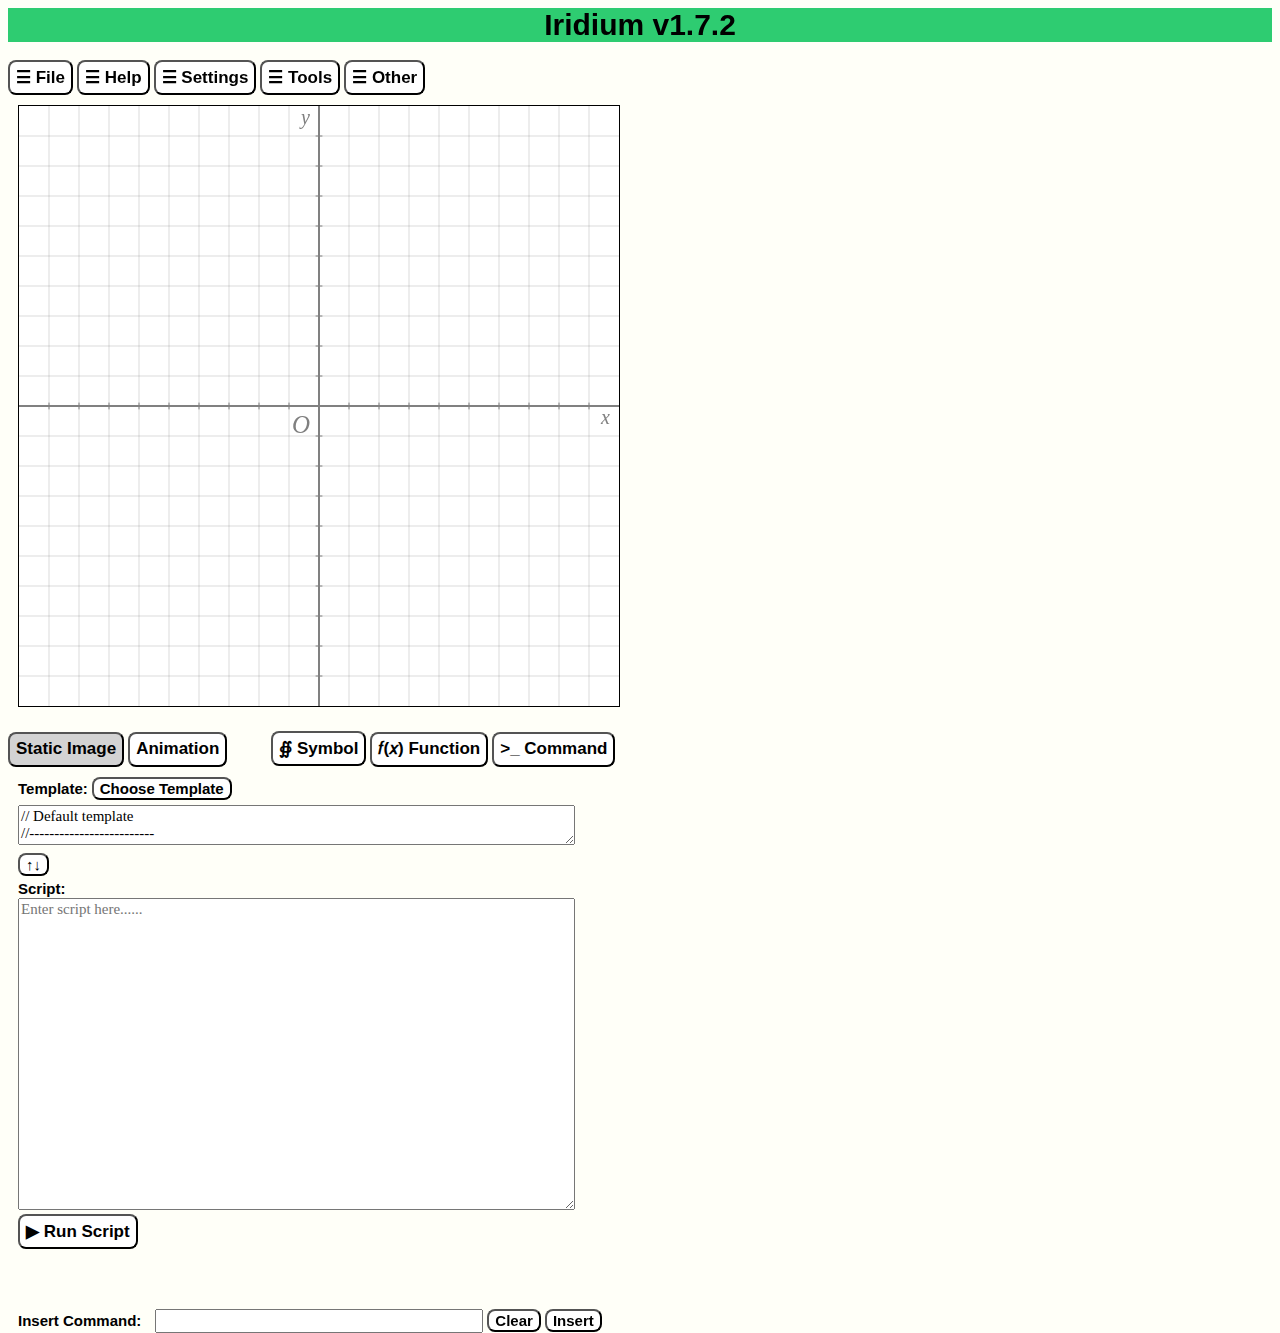
<file: index.html>
<!DOCTYPE html>
<html lang="en">
<head>
<meta charset="utf-8">
<title>Iridium Main Page</title>
<link rel="icon" href="favicon.png" type="image/png">
</head>
<body style="background-color: #fffff8;"> 

<link rel = "stylesheet" type ="text/css" href = "css/main.css">  <!-- external CSS -->

<script src="javascript/main.js"></script>                 <!-- initialize window onload-->
<script src="javascript/math.js"></script>				   <!-- all the math stuff-->
<script src="javascript/gui_driver.js"></script>  		   <!-- code for all the subwindow and GUIs-->
<script src="javascript/animation.js"></script>  		   <!-- code for canvas based animation-->
<script src="javascript/jsgif/LZWEncoder.js"></script>     <!-- jsgif GIFEncoder by antimatter15-->
<script src="javascript/jsgif/NeuQuant.js"></script>       <!-- jsgif GIFEncoder by antimatter15-->
<script src="javascript/jsgif/GIFEncoder.js"></script>     <!-- jsgif GIFEncoder by antimatter15-->
<script src="javascript/jQuery/jquery-3.6.0.js"></script>  <!-- jQuery-->
<script src="javascript/jQuery/jquery.knob.js"></script>   <!-- jQuery knob extension for powering the dials-->
<script>
    $(function() {
        $(".3d_perspective_dial").knob({
			'min':0,
			'max':360,
			'width':80,
			'height':80,
		});
		$(".3d_zoom_dial").knob({
			'min':10,
			'max':400,
			'step':10,
			'width':80,
			'height':80,
		});
    });
</script>
		
		<div id="main_title" style="font: bold 30px Arial; text-align: center; background: #2ecc71;">Iridium v1.7.2</div><br>
		
		<!-- This is the normally-hidden Cursor Position Tool(CPT) display interface -->
		<div id="curpos_display">
		  <!-- Include a header DIV with the same name as the draggable DIV, followed by "header" --> 
		  <div id="curpos_displayheader">
		  &#9776; <span style="font: 15px Arial;">Cursor Position Tool</span>
		  <a href="javascript:void(0)" style = "font-size: 25px; color: black" onclick="document.getElementById('show_curpos').checked = false; curpos_show_control();">&times;</a>  <!-- Uncheckes the box and closes itself along with all other related settings-->
		  </div>
		  <p id ="curpos_displaycontent" style="font: bold 15px Arial;  text-align: center;">(X: 0.000, Y: 0.000)</p>
		</div>
		
		
		<!-- This is the normally-hidden public display. Any function can use this as an alternative to alert()-->
		<div id="public_display">
		  <!-- Include a header DIV with the same name as the draggable DIV, followed by "header" --> 
		  <div id="public_displayheader">
		  &#9776; <span style="font: 15px Arial;">Public Display</span>
		  <a href="javascript:void(0)" style = "font-size: 25px; color: black" onclick="document.getElementById('show_public').checked = false; public_show_control();">&times;</a>  <!-- Uncheckes the box and closes itself along with all other related settings-->
		  </div>
		  <p id ="public_displaycontent" style="font: bold 15px Arial; text-align: center;">empty</p>
		</div>
		
		<!-- This is the normally-hidden 3D perspective control dials panel-->
		<div id="tdp_dials">
		  <!-- Include a header DIV with the same name as the draggable DIV, followed by "header" -->
		  <div id="tdp_dialsheader">
		  <span style="font: 15px Arial;">3D Perspective Control Dials</span>
		  <a href="javascript:void(0)" style = "font-size: 25px; color: black;" onclick="document.getElementById('show_tdpd').checked = false; tdpd_show_control();">&times;</a>  <!-- Uncheckes the box and closes itself along with all other related settings-->
		  </div>
		  <table border = 1px>
		  <tr><td>X rotation:</td><td>Y rotation:</td><td>Z rotation:</td><td>Zoom(%):</td></tr>
		  <tr>
		  <td><input id = "x_perspective_dial "type="text" value="60" class="3d_perspective_dial"></td>
		  <td><input id = "y_perspective_dial "type="text" value="60" class="3d_perspective_dial"></td>
		  <td><input id = "z_perspective_dial "type="text" value="60" class="3d_perspective_dial"></td>
		  <td><input id = "zoom_dial "type="text" value="100" class="3d_zoom_dial"></td>
		  </tr>
		  </table>
		</div>
		
		<!--"File" side panel-->
		<button title="Up/Download scripts,images and animations" class="menubutton" onclick="colaps_file_open()">&#9776; File</button>
		<div id="colaps_file" class="colaps_file">
		<span style="font: bold 20px Verdana;">File</span>
		<span style="font: 30px Arial; float:right; cursor: default; margin: 5px;" onclick="colaps_file_open()">&times;</span><br><br>
		<span style="font: bold 17px Arial;">Upload script:</span><br><input type="file" id="fileselect"><br>
		<hr>
		<span style="font: bold 17px Arial;">Save script:</span><br>
		<input id="filename" type="text" value='script1' style = "font: 15px Consolas;"><span style="font: 15px Consolas;">.txt</span><br><button id = "savefile" class="generic_button" style = "margin-top: 4px;">Save</button><br>
		<hr>
		<span style="font: bold 17px Arial;">Save image:</span><br>
		<input id="imagename" type="text" value='pic1' style = "font: 15px Consolas;"><span style="font: 15px Consolas;">.</span>
		<select id="imagetype" style="font: 15px Consolas; width:55px;">
			<option selected>png</option>
			<option>jpg</option>
		</select>
		<br>
		<button id = "saveimage" class="generic_button" style = "margin-top: 4px;">Save</button><br>
		<hr>
		<span style="font: bold 17px Arial;">Save animation:</span><a href="https://github.com/antimatter15/jsgif" target="_blank" style = "font: 13px Consolas"> encoder src</a><br><br>
		<span style="font: 15px Consolas; color:red">!!Records "ANIM_T1" only!!</span><br><br>
		<input id="gif_name" type="text" value='anim1' style = "font: 15px Consolas;"><span style="font: 15px Consolas;">.gif</span><br>
		<span style="font: 15px Consolas">Repeats(0 = infinte loop):</span><input id="gif_repeat" type="number" value='0' min = 0 step = 1 style = "font: 15px Consolas; width: 40px;">
		<span style="font: 15px Consolas">Delay:</span><input title = "Set this at ANIM_T1, not here" id="gif_delay" type="text" value='40' style = "font: 15px Consolas; width: 45px;" disabled> <!-- functioning as a textbox styled display-->
		<span style="font: 15px Consolas">ms (=</span><span id = "gif_fps" style="font: 15px Consolas">25</span><span style="font: 15px Consolas">FPS)</span><br>
		<button id = "savegif" class="generic_button" style = "margin-top: 4px;">Save</button><br>
		<span id = "savegif_hint" style="font: bold 15px Consolas; color:blue"></span>
		</div>
		<!--"File" side panel-->
		
		
		<!--"Help" side panel-->
		<button title="**How to use Iridium" class="menubutton" onclick="colaps_help_open()">&#9776; Help</button>
		<div id="colaps_help" class="colaps_help">
		<span style="font: bold 20px Verdana;">Help</span>
		<span style="font: 30px Arial; float:right; cursor: default; margin: 5px;" onclick="colaps_help_open()">&times;</span><br><br>
		<a href="https://hackmd.io/@Wish-Lin/BJ48RYa_5" target="_blank" style="font: 20px consolas;">Iridium User Manual</a><br>
		</div>
		<!--"Help" side panel-->
		
		
		<!--"Settings" side panel-->
		<button title="Change Iridium settings" class="menubutton" onclick="colaps_settings_open()">&#9776; Settings</button>
		<div id="colaps_settings" class="colaps_settings">
		<span style="font: bold 20px Verdana;">Settings</span>
		<span style="font: 30px Arial; float:right; cursor: default; margin: 5px;" onclick="colaps_settings_open()">&times;</span><br><br>
		<span style="font: 20px consolas;">Textarea font size:<span><br>
		<button onclick="textbox_font_smaller()" class="generic_button">&#8722;</button> <p id = "curfontsize"></p> <button onclick="textbox_font_bigger()" class="generic_button">&#43;</button>
		<hr>
		<span style="font: 20px consolas;">Background color:<span>
		<select id="bkgd_color_select" style="font: 15px Consolas;" onchange="update_bkgd_color()">
			<option value = "#fffff8" selected>Default</option>
			<option value = "#fff8f8">Red</option>
			<option value = "#f0ffff">Blue</option> <!-- actually it is cyan-->
			<option value = "#f0fff0">Green</option>
		</select>
		<hr>
		</div>
		<!--"Settings" side panel-->
		
		<!--"Tools" side panel-->
		<button title="Some handy built-in tools" class="menubutton" onclick="colaps_tools_open()">&#9776; Tools</button>
		<div id="colaps_tools" class="colaps_tools">
		<span style="font: bold 20px Verdana;">Tools</span>
		<span style="font: 30px Arial; float:right; cursor: default; margin: 5px;" onclick="colaps_tools_open()">&times;</span><br><br>
		<span style="font: 20px consolas;">Quick Calculator:<span><br>
		<input id="calc_input" type="text" value='cos(PI/3)' size = "24" onBlur="setId(this.id)">
		<button id = "calc_clear" class="generic_button" onclick = "document.getElementById('calc_input').value = ''">C</button>
		<button id = "calc_exe" class="generic_button" onclick = "quick_calculator()">=</button><br>
		<span id = "calc_display" style="font: bold 15px Arial;"></span><br>
		<hr>
		<span style="font: 20px consolas;">Cursor position tool:</span><input type="checkbox" id="show_curpos" value = "on" onclick = "curpos_show_control()" style = "height: 18px; width: 18px"></input><br>
		<hr>
		<span style="font: 20px consolas;">Public display:</span><input type="checkbox" id="show_public" value = "on" onclick = "public_show_control()" style = "height: 18px; width: 18px"></input><br>
		<hr>
		<span style="font: 20px consolas;">3D perspective control:</span><input type="checkbox" id="show_tdpd" value = "on" onclick = "tdpd_show_control()" style = "height: 18px; width: 18px"></input><br>
		</div>
		<!--"Tools" side panel-->
		
		<!--"Other" side panel-->
		<button title="Information about Iridium" class="menubutton" onclick="colaps_other_open()">&#9776; Other</button>
		<div id="colaps_other" class="colaps_other">
		<span style="font: bold 20px Verdana;">Other</span>
		<span style="font: 30px Arial; float:right; cursor: default; margin: 5px;" onclick="colaps_other_open()">&times;</span><br><br>
		<a href="log.txt" target="_blank" style="font: 20px consolas;">Version Log</a><br>
		<hr>
		<a href="LICENSE" target="_blank" style="font: 20px consolas;">License (AGPLv3)</a><br>
		<hr>
		<a href="https://github.com/Wish-Lin/Iridium" target="_blank" style="font: 20px consolas;">Github Repository</a><br>
		<hr>
		<a href="https://hackmd.io/@Wish-Lin/SJKUYAdBq" target="_blank" style="font: 20px consolas;">Acknowledgement</a><br>
		<hr>
		<a href="https://hackmd.io/@Wish-Lin/SyAOvT4L9" target="_blank" style="font: 20px consolas;">About</a><br>
		<hr>
		<br><span style="font: 15px Verdana;">By Wei-Hsu Lin 2022</span><br>
		</div>
		<!--"Other" side panel-->
		
		<span id = "system_display" style="font: bold 17px Consolas; margin-left: 8px;"></span><br>   <!-- System display -->
		
		<div id = "canvas_cont" width="600" height="600" style="float:left; margin:10px;" >
			<canvas id="myCanvas" width="600" height="600" style="border:1px solid black; background-color: white;">
			</canvas>
		</div>
		
		
		<div id = "inputzone" style="width: 700px; float:left; height:100px; margin-top:10px; display: inline;">
		
			<button title="Static Image Mode: Create PNG/JPG images" id = "static_mode_select" class="modebutton" onclick="switch_to_static()">Static Image</button>
			<button title="Animation Mode: Create short GIF animations" id = "anim_mode_select" class="modebutton" onclick="switch_to_anim()">Animation</button>
			
			<button title="Insert math symbols. ex: θ" id = "symbol" class="menubutton" onclick = "insert_symbol()" style = "margin-left: 40px;">∯ Symbol</button>
			<button title="Insert math functions. ex: sin(x)" id = "function" class="menubutton" onclick = "insert_function()">𝑓(𝑥) Function</button>
			<button title="Wizard for inserting plotting commands." id = "command" class="menubutton" onclick = "add_command()">&gt;_ Command</button><br>
			
			<div id = "inputzone_static" style="width: 700px; float:left; height:522px; margin:10px; display: inline;">
				<span style="font: bold 15px Arial;">Template:</span>
				<button title="Choose from built-in template database" id = "load_template_only" class="generic_button" onclick = "load_template_only()">Choose Template</button>
				<br>
				<textarea id="template" rows="2" cols="65" style="font: 15px Consolas; resize: horizontal; margin-top: 5px; margin-bottom: 2px;" onBlur="setId(this.id)" placeholder="Enter template here......"></textarea><br>
				<button title="switch template/script texarea size" id = "temp_script_switch" class="generic_button" onclick = "t_s_switch()" style = "margin-top: 2px; margin-bottom: 4px;">↑↓</button><br>
				<span style="font: bold 15px Arial;">Script:</span><br>
				<textarea id="input" rows="18" cols="65" style="font: 15px Consolas; resize: horizontal;" onBlur="setId(this.id)" placeholder="Enter script here......"></textarea><br>
				<button title="Execute script and generate image" id = "Run" class="menubutton">▶ Run Script</button><br><br>
			</div>
			
			<div id = "inputzone_anim" style="width: 750px; float:left; height:520px; margin:10px; display: none; overflow-y: scroll; border-style: solid; border-width: 1px;">
				
				<span style="font: bold 15px Arial; margin-left: 5px;">Timeline Settings:</span><br>
				
					<table border=1px style="margin-bottom: 10px; margin-top: 5px; margin-left: 5px; font: 17px Verdana; text-align: center">
					<tr>
						<td>Timeline</td>
						<td>Start</td>
						<td>End</td>
						<td>Steps</td>
						<td>FPS</td>
						<td><strong>Set</strong></td>
						<td>Frames</td>
						<td>Time(s)</td>
						<td>Label</td>
						<td></td>
						<td></td>
					</tr>
					<tr>
						<td>ANIM_T1</td>
						<td><input id="animt1_start" type="text" value='0' class = "anim_setting_input"></td>
						<td><input id="animt1_end" type="text" value='5' class = "anim_setting_input"></td>
						<td><input id="animt1_increment_count" type="text" value='100' class = "anim_setting_input"></td>
						<td>
							<select id="animt1_fps" class = "anim_setting_dropdown" onchange="update_gif_fps()">
								<option>1</option>
								<option>2</option>
								<option>4</option>
								<option>5</option>
								<option>10</option>
								<option>20</option>
								<option selected>25</option>
								<option style = "color:red">50</option>
							</select>
						</td>
						<td><button id="set_animt1" onclick = "set_animt1()" class = "menubutton">→</td>
						<td><span id="animt1_framecount" class = "anim_setting_input"></span></td>
						<td><span id="animt1_totaltime" class = "anim_setting_input"></span></td>
						<td><input id = "animt1_label" value = "" class = "note_labels" onBlur="setId(this.id)" disabled></td>
						<td><button id = "run_animt1" class="menubutton" onclick="run_animt1()" disabled>▶ Run</button></td>
						<td><button id = "reset_animt1" class="menubutton" onclick="reset_animt1()" style = "font-size: 19px" disabled>&#10226;</button></td>
					</tr>
					<tr>
						<td>ANIM_T2</td>
						<td><input id="animt2_start" type="text" value='0' class = "anim_setting_input"></td>
						<td><input id="animt2_end" type="text" value='5' class = "anim_setting_input"></td>
						<td><input id="animt2_increment_count" type="text" value='100' class = "anim_setting_input"></td>
						<td>
							<select id="animt2_fps" class = "anim_setting_dropdown">
								<option>1</option>
								<option>2</option>
								<option>4</option>
								<option>5</option>
								<option>10</option>
								<option>20</option>
								<option selected>25</option>
								<option style = "color:red">50</option>
							</select>
						</td>
						<td><button id="set_animt2" onclick = "set_animt2()" class = "menubutton">→</td>
						<td><span id="animt2_framecount" class = "anim_setting_input"></span></td>
						<td><span id="animt2_totaltime" class = "anim_setting_input"></span></td>
						<td><input id = "animt2_label" value = "" class = "note_labels" onBlur="setId(this.id)" disabled></td>
						<td><button id = "run_animt2" class="menubutton" onclick="run_animt2()" disabled>▶ Run</button></td>
						<td><button id = "reset_animt2" class="menubutton" onclick="reset_animt2()" style = "font-size: 19px" disabled>&#10226;</button></td>
					</tr>
					<tr>
						<td>ANIM_T3</td>
						<td><input id="animt3_start" type="text" value='0' class = "anim_setting_input"></td>
						<td><input id="animt3_end" type="text" value='5' class = "anim_setting_input"></td>
						<td><input id="animt3_increment_count" type="text" value='100' class = "anim_setting_input"></td>
						<td>
							<select id="animt3_fps" class = "anim_setting_dropdown">
								<option>1</option>
								<option>2</option>
								<option>4</option>
								<option>5</option>
								<option>10</option>
								<option>20</option>
								<option selected>25</option>
								<option style = "color:red">50</option>
							</select>
						</td>
						<td><button id="set_animt3" onclick = "set_animt3()" class = "menubutton">→</td>
						<td><span id="animt3_framecount" class = "anim_setting_input"></span></td>
						<td><span id="animt3_totaltime" class = "anim_setting_input"></span></td>
						<td><input id = "animt3_label" value = "" class = "note_labels" onBlur="setId(this.id)" disabled></td>
						<td><button id = "run_animt3" class="menubutton" onclick="run_animt3()" disabled>▶ Run</button></td>
						<td><button id = "reset_animt3" class="menubutton" onclick="reset_animt3()" style = "font-size: 19px" disabled>&#10226;</button></td>
					</tr>
					<tr>
						<td>ANIM_T4</td>
						<td><input id="animt4_start" type="text" value='0' class = "anim_setting_input"></td>
						<td><input id="animt4_end" type="text" value='5' class = "anim_setting_input"></td>
						<td><input id="animt4_increment_count" type="text" value='100' class = "anim_setting_input"></td>
						<td>
							<select id="animt4_fps" class = "anim_setting_dropdown">
								<option>1</option>
								<option>2</option>
								<option>4</option>
								<option>5</option>
								<option>10</option>
								<option>20</option>
								<option selected>25</option>
								<option style = "color:red">50</option>
							</select>
						</td>
						<td><button id="set_animt4" onclick = "set_animt4()" class = "menubutton">→</td>
						<td><span id="animt4_framecount" class = "anim_setting_input"></span></td>
						<td><span id="animt4_totaltime" class = "anim_setting_input"></span></td>
						<td><input id = "animt4_label" value = "" class = "note_labels" onBlur="setId(this.id)" disabled></td>
						<td><button id = "run_animt4" class="menubutton" onclick="run_animt4()" disabled>▶ Run</button></td>
						<td><button id = "reset_animt4" class="menubutton" onclick="reset_animt4()" style = "font-size: 19px" disabled>&#10226;</button></td>
					</tr>
					<tr>
						<td>ANIM_T5</td>
						<td><input id="animt5_start" type="text" value='0' class = "anim_setting_input"></td>
						<td><input id="animt5_end" type="text" value='5' class = "anim_setting_input"></td>
						<td><input id="animt5_increment_count" type="text" value='100' class = "anim_setting_input"></td>
						<td>
							<select id="animt5_fps" class = "anim_setting_dropdown">
								<option>1</option>
								<option>2</option>
								<option>4</option>
								<option>5</option>
								<option>10</option>
								<option>20</option>
								<option selected>25</option>
								<option style = "color:red">50</option>
							</select>
						</td>
						<td><button id="set_animt5" onclick = "set_animt5()" class = "menubutton">→</td>
						<td><span id="animt5_framecount" class = "anim_setting_input"></span></td>
						<td><span id="animt5_totaltime" class = "anim_setting_input"></span></td>
						<td><input id = "animt5_label" value = "" class = "note_labels" onBlur="setId(this.id)" disabled></td>
						<td><button id = "run_animt5" class="menubutton" onclick="run_animt5()" disabled>▶ Run</button></td>
						<td><button id = "reset_animt5" class="menubutton" onclick="reset_animt5()" style = "font-size: 19px" disabled>&#10226;</button></td>
					</tr>
					<tr>
						<td>ANIM_T6</td>
						<td><input id="animt6_start" type="text" value='0' class = "anim_setting_input"></td>
						<td><input id="animt6_end" type="text" value='5' class = "anim_setting_input"></td>
						<td><input id="animt6_increment_count" type="text" value='100' class = "anim_setting_input"></td>
						<td>
							<select id="animt6_fps" class = "anim_setting_dropdown">
								<option>1</option>
								<option>2</option>
								<option>4</option>
								<option>5</option>
								<option>10</option>
								<option>20</option>
								<option selected>25</option>
								<option style = "color:red">50</option>
							</select>
						</td>
						<td><button id="set_animt6" onclick = "set_animt6()" class = "menubutton">→</td>
						<td><span id="animt6_framecount" class = "anim_setting_input"></span></td>
						<td><span id="animt6_totaltime" class = "anim_setting_input"></span></td>
						<td><input id = "animt6_label" value = "" class = "note_labels" onBlur="setId(this.id)" disabled></td>
						<td><button id = "run_animt6" class="menubutton" onclick="run_animt6()" disabled>▶ Run</button></td>
						<td><button id = "reset_animt6" class="menubutton" onclick="reset_animt6()" style = "font-size: 19px" disabled>&#10226;</button></td>
					</tr>
					<tr>
						<td>ANIM_T7</td>
						<td><input id="animt7_start" type="text" value='0' class = "anim_setting_input"></td>
						<td><input id="animt7_end" type="text" value='5' class = "anim_setting_input"></td>
						<td><input id="animt7_increment_count" type="text" value='100' class = "anim_setting_input"></td>
						<td>
							<select id="animt7_fps" class = "anim_setting_dropdown">
								<option>1</option>
								<option>2</option>
								<option>4</option>
								<option>5</option>
								<option>10</option>
								<option>20</option>
								<option selected>25</option>
								<option style = "color:red">50</option>
							</select>
						</td>
						<td><button id="set_animt7" onclick = "set_animt7()" class = "menubutton">→</td>
						<td><span id="animt7_framecount" class = "anim_setting_input"></span></td>
						<td><span id="animt7_totaltime" class = "anim_setting_input"></span></td>
						<td><input id = "animt7_label" value = "" class = "note_labels" onBlur="setId(this.id)" disabled></td>
						<td><button id = "run_animt7" class="menubutton" onclick="run_animt7()" disabled>▶ Run</button></td>
						<td><button id = "reset_animt7" class="menubutton" onclick="reset_animt7()" style = "font-size: 19px" disabled>&#10226;</button></td>
					</tr>
					<tr>
						<td>ANIM_T8</td>
						<td><input id="animt8_start" type="text" value='0' class = "anim_setting_input"></td>
						<td><input id="animt8_end" type="text" value='5' class = "anim_setting_input"></td>
						<td><input id="animt8_increment_count" type="text" value='100' class = "anim_setting_input"></td>
						<td>
							<select id="animt8_fps" class = "anim_setting_dropdown">
								<option>1</option>
								<option>2</option>
								<option>4</option>
								<option>5</option>
								<option>10</option>
								<option>20</option>
								<option selected>25</option>
								<option style = "color:red">50</option>
							</select>
						</td>
						<td><button id="set_animt8" onclick = "set_animt8()" class = "menubutton">→</td>
						<td><span id="animt8_framecount" class = "anim_setting_input"></span></td>
						<td><span id="animt8_totaltime" class = "anim_setting_input"></span></td>
						<td><input id = "animt8_label" value = "" class = "note_labels" onBlur="setId(this.id)" disabled></td>
						<td><button id = "run_animt8" class="menubutton" onclick="run_animt8()" disabled>▶ Run</button></td>
						<td><button id = "reset_animt8" class="menubutton" onclick="reset_animt8()" style = "font-size: 19px" disabled>&#10226;</button></td>
					</tr>
					<tr>
						<td>ANIM_T9</td>
						<td><input id="animt9_start" type="text" value='0' class = "anim_setting_input"></td>
						<td><input id="animt9_end" type="text" value='5' class = "anim_setting_input"></td>
						<td><input id="animt9_increment_count" type="text" value='100' class = "anim_setting_input"></td>
						<td>
							<select id="animt9_fps" class = "anim_setting_dropdown">
								<option>1</option>
								<option>2</option>
								<option>4</option>
								<option>5</option>
								<option>10</option>
								<option>20</option>
								<option selected>25</option>
								<option style = "color:red">50</option>
							</select>
						</td>
						<td><button id="set_animt9" onclick = "set_animt9()" class = "menubutton">→</td>
						<td><span id="animt9_framecount" class = "anim_setting_input"></span></td>
						<td><span id="animt9_totaltime" class = "anim_setting_input"></span></td>
						<td><input id = "animt9_label" value = "" class = "note_labels" onBlur="setId(this.id)" disabled></td>
						<td><button id = "run_animt9" class="menubutton" onclick="run_animt9()" disabled>▶ Run</button></td>
						<td><button id = "reset_animt9" class="menubutton" onclick="reset_animt9()" style = "font-size: 19px" disabled>&#10226;</button></td>
					</tr>
					<tr>
						<td>ANIM_T10</td>
						<td><input id="animt10_start" type="text" value='0' class = "anim_setting_input"></td>
						<td><input id="animt10_end" type="text" value='5' class = "anim_setting_input"></td>
						<td><input id="animt10_increment_count" type="text" value='100' class = "anim_setting_input"></td>
						<td>
							<select id="animt10_fps" class = "anim_setting_dropdown">
								<option>1</option>
								<option>2</option>
								<option>4</option>
								<option>5</option>
								<option>10</option>
								<option>20</option>
								<option selected>25</option>
								<option style = "color:red">50</option>
							</select>
						</td>
						<td><button id="set_animt10" onclick = "set_animt10()" class = "menubutton">→</td>
						<td><span id="animt10_framecount" class = "anim_setting_input"></span></td>
						<td><span id="animt10_totaltime" class = "anim_setting_input"></span></td>
						<td><input id = "animt10_label" value = "" class = "note_labels" onBlur="setId(this.id)" disabled></td>
						<td><button id = "run_animt10" class="menubutton" onclick="run_animt10()" disabled>▶ Run</button></td>
						<td><button id = "reset_animt10" class="menubutton" onclick="reset_animt10()" style = "font-size: 19px" disabled>&#10226;</button></td>
					</tr>
					</table>
					
					<span style="font: bold 15px Arial; margin-left: 5px;">Manual/Timed Individual Commands:</span>
					<button id = "clearall_indivcommands" class="generic_button" onclick = "clearall_indivcommands()">Clear All Command</button>
					<button id = "clearall_indivcommandplots" class="generic_button" onclick = "clearall_indivcommandplots()">Clear Canvas</button><br>
					
					<table id = "anim_indiv_commands" border=1px style="margin-bottom: 10px; margin-top: 5px; margin-left: 5px; font: 17px Verdana; text-align: center;">
					<tr>
						<td>#</td>
						<td>Command</td>
						<td>Label</td>
						<td>Show</td>
					</tr>
					<tr>
						<td>1</td>
						<td><textarea id="anim_cmd1" rows="1" cols="55" class = "anim_command" onBlur="setId(this.id)"></textarea></td>
						<td><input id="anim_cmd1_label" value = "" class = "note_labels" onBlur="setId(this.id)"></td>
						<td><input id = "anim_cmd1_ckbx" type="checkbox" class = "cmd_checkbox" onclick = "cmd_exe_control[0] = !cmd_exe_control[0]; run_all_indiv_command();"></td>
					</tr>
					<tr>
						<td>2</td>
						<td><textarea id="anim_cmd2" rows="1" cols="55" class = "anim_command" onBlur="setId(this.id)"></textarea></td>
						<td><input id="anim_cmd2_label" value = "" class = "note_labels" onBlur="setId(this.id)"></td>
						<td><input id = "anim_cmd2_ckbx" type="checkbox" class = "cmd_checkbox" onclick = "cmd_exe_control[1] = !cmd_exe_control[1]; run_all_indiv_command();"></td>
					</tr>
					<tr>
						<td>3</td>
						<td><textarea id="anim_cmd3" rows="1" cols="55" class = "anim_command" onBlur="setId(this.id)"></textarea></td>
						<td><input id="anim_cmd3_label" value = "" class = "note_labels" onBlur="setId(this.id)"></td>
						<td><input id = "anim_cmd3_ckbx" type="checkbox" class = "cmd_checkbox" onclick = "cmd_exe_control[2] = !cmd_exe_control[2]; run_all_indiv_command();"></td>
					</tr>
					<tr>
						<td>4</td>
						<td><textarea id="anim_cmd4" rows="1" cols="55" class = "anim_command" onBlur="setId(this.id)"></textarea></td>
						<td><input id="anim_cmd4_label" value = "" class = "note_labels" onBlur="setId(this.id)"></td>
						<td><input id = "anim_cmd4_ckbx" type="checkbox" class = "cmd_checkbox" onclick = "cmd_exe_control[3] = !cmd_exe_control[3]; run_all_indiv_command();"></td>
					</tr>
					<tr>
						<td>5</td>
						<td><textarea id="anim_cmd5" rows="1" cols="55" class = "anim_command" onBlur="setId(this.id)"></textarea></td>
						<td><input id="anim_cmd5_label" value = "" class = "note_labels" onBlur="setId(this.id)"></td>
						<td><input id = "anim_cmd5_ckbx" type="checkbox" class = "cmd_checkbox" onclick = "cmd_exe_control[4] = !cmd_exe_control[4]; run_all_indiv_command();"></td>
					</tr>
					<tr>
						<td>6</td>
						<td><textarea id="anim_cmd6" rows="1" cols="55" class = "anim_command" onBlur="setId(this.id)"></textarea></td>
						<td><input id="anim_cmd6_label" value = "" class = "note_labels" onBlur="setId(this.id)"></td>
						<td><input id = "anim_cmd6_ckbx" type="checkbox" class = "cmd_checkbox" onclick = "cmd_exe_control[5] = !cmd_exe_control[5]; run_all_indiv_command();"></td>
					</tr>
					<tr>
						<td>7</td>
						<td><textarea id="anim_cmd7" rows="1" cols="55" class = "anim_command" onBlur="setId(this.id)"></textarea></td>
						<td><input id="anim_cmd7_label" value = "" class = "note_labels" onBlur="setId(this.id)"></td>
						<td><input id = "anim_cmd7_ckbx" type="checkbox" class = "cmd_checkbox" onclick = "cmd_exe_control[6] = !cmd_exe_control[6]; run_all_indiv_command();"></td>
					</tr>
					<tr>
						<td>8</td>
						<td><textarea id="anim_cmd8" rows="1" cols="55" class = "anim_command" onBlur="setId(this.id)"></textarea></td>
						<td><input id="anim_cmd8_label" value = "" class = "note_labels" onBlur="setId(this.id)"></td>
						<td><input id = "anim_cmd8_ckbx" type="checkbox" class = "cmd_checkbox" onclick = "cmd_exe_control[7] = !cmd_exe_control[7]; run_all_indiv_command();"></td>
					</tr>
					<tr>
						<td>9</td>
						<td><textarea id="anim_cmd9" rows="1" cols="55" class = "anim_command" onBlur="setId(this.id)"></textarea></td>
						<td><input id="anim_cmd9_label" value = "" class = "note_labels" onBlur="setId(this.id)"></td>
						<td><input id = "anim_cmd9_ckbx" type="checkbox" class = "cmd_checkbox" onclick = "cmd_exe_control[8] = !cmd_exe_control[8]; run_all_indiv_command();"></td>
					</tr>
					<tr>
						<td>10</td>
						<td><textarea id="anim_cmd10" rows="1" cols="55" class = "anim_command" onBlur="setId(this.id)"></textarea></td>
						<td><input id="anim_cmd10_label" value = "" class = "note_labels" onBlur="setId(this.id)"></td>
						<td><input id = "anim_cmd10_ckbx" type="checkbox" class = "cmd_checkbox" onclick = "cmd_exe_control[9] = !cmd_exe_control[9]; run_all_indiv_command();"></td>
					</tr>
					<tr>
						<td>11</td>
						<td><textarea id="anim_cmd11" rows="1" cols="55" class = "anim_command" onBlur="setId(this.id)"></textarea></td>
						<td><input id="anim_cmd11_label" value = "" class = "note_labels" onBlur="setId(this.id)"></td>
						<td><input id = "anim_cmd11_ckbx" type="checkbox" class = "cmd_checkbox" onclick = "cmd_exe_control[10] = !cmd_exe_control[10]; run_all_indiv_command();"></td>
					</tr>
					<tr>
						<td>12</td>
						<td><textarea id="anim_cmd12" rows="1" cols="55" class = "anim_command" onBlur="setId(this.id)"></textarea></td>
						<td><input id="anim_cmd12_label" value = "" class = "note_labels" onBlur="setId(this.id)"></td>
						<td><input id = "anim_cmd12_ckbx" type="checkbox" class = "cmd_checkbox" onclick = "cmd_exe_control[11] = !cmd_exe_control[11]; run_all_indiv_command();"></td>
					</tr>
					<tr>
						<td>13</td>
						<td><textarea id="anim_cmd13" rows="1" cols="55" class = "anim_command" onBlur="setId(this.id)"></textarea></td>
						<td><input id="anim_cmd13_label" value = "" class = "note_labels" onBlur="setId(this.id)"></td>
						<td><input id = "anim_cmd13_ckbx" type="checkbox" class = "cmd_checkbox" onclick = "cmd_exe_control[12] = !cmd_exe_control[12]; run_all_indiv_command();"></td>
					</tr>
					<tr>
						<td>14</td>
						<td><textarea id="anim_cmd14" rows="1" cols="55" class = "anim_command" onBlur="setId(this.id)"></textarea></td>
						<td><input id="anim_cmd14_label" value = "" class = "note_labels" onBlur="setId(this.id)"></td>
						<td><input id = "anim_cmd14_ckbx" type="checkbox" class = "cmd_checkbox" onclick = "cmd_exe_control[13] = !cmd_exe_control[13]; run_all_indiv_command();"></td>
					</tr>
					<tr>
						<td>15</td>
						<td><textarea id="anim_cmd15" rows="1" cols="55" class = "anim_command" onBlur="setId(this.id)"></textarea></td>
						<td><input id="anim_cmd15_label" value = "" class = "note_labels" onBlur="setId(this.id)"></td>
						<td><input id = "anim_cmd15_ckbx" type="checkbox" class = "cmd_checkbox" onclick = "cmd_exe_control[14] = !cmd_exe_control[14]; run_all_indiv_command();"></td>
					</tr>
					</table>
			</div>
			<label for="blank_cmd_input"><span style="font: bold 15px Arial; margin: 10px;">Insert Command:</span></label>
			<input id="blank_cmd_input" list = "blank_cmd_list" class = "blank_cmd_input">
			<button id = "blank_cmd_clear" class="generic_button" onclick = "document.getElementById('blank_cmd_input').value = ''">Clear</button>
			<button id = "blank_cmd_insert" class="generic_button" onclick = "blank_cmd_insert()">Insert</button>
			<datalist id="blank_cmd_list">
				<option value="arc(x,y,radius,width,color,start,end);">
				<option value="arrow_pp(x1,y1,x2,y2,linewidth,color);">
				<option value="auto_init(xmax);">
				<option value="bounded_area(func1,func2,start,end,color,increment);">
				<option value="bounded_area_polar(func,start,end,color,increment);">
				<option value="circle(x,y,radius,width,color,fill);">
				<option value="clear();">
				<option value="display(str);">
				<option value="dotline_pp(x1,y1,x2,y2,linewidth,linecap,color,dash,space);">
				<option value="dotline_pp_ext(x1,y1,x2,y2,linewidth,linecap,color,dash,space,d1,d2);">
				<option value="drawimage(x,y,path);">
				<option value="ellipse(c1x,c1y,c2x,c2y,a,width,color,fill);">
				<option value="ezplot(func,start,end,width,color,increment,dash,space);">
				<option value="ezplot_param(func_x,func_y,start,end,width,color,increment,dash,space);">
				<option value="ezplot_polar(func,start,end,width,color,increment,dash,space);">
				<option value="ezsetgrid(xmax,linewidth,color,showtick,showaxis);">
				<option value="fo_ode_euler(p_x,q_x,x0,y0,start,end,increment,width,color);">
				<option value="label(value,x,y,color,font);">
				<option value="la_line_pp(x1,y1,x2,y2,linewidth,linecap,color);">
				<option value="la_rectangle(x,y,width,height,linewidth,color,fill);">
				<option value="line_pp(x1,y1,x2,y2,linewidth,linecap,color);">
				<option value="line_pp_ext(x1,y1,x2,y2,linewidth,linecap,color,d1,d2);">
				<option value="line_ps(x,y,m,ll,rl,linewidth,linecap,color);">
				<option value="magnify(sx,sy,sw,sh,dx,dy,dw,dh);">
				<option value="n_derivative(fx,xpos);">
				<option value="point(x,y,size,color);">
				<option value="polygon_rc(cx,cy,r,n,theta,linewidth,color,fill);">
				<option value="polygon_ri(cx,cy,r,n,theta,linewidth,color,fill);">
				<option value="polygon_rs(cx,cy,s,n,theta,linewidth,color,fill);">
				<option value="polygon_rv(cx,cy,vx,vy,n,linewidth,color,fill);">
				<option value="rectangle(x,y,width,height,linewidth,color,fill);">
				<option value="setcanvas(width,height,color,transparency);">
				<option value="setgrid(x0,y0,xhat,yhat,xtick,ytick,linewidth,color,showtick,showaxis);">
				<option value="slope_field(p_x,q_x,xmin,xmax,ymin,ymax,increment,length,width,color);">
				<option value="transparency(percentage);">
				<option value="triangle(x1,y1,x2,y2,x3,y3,linewidth,color,fill);">
			</datalist>
		</div>
    </body>
</html>
</file>
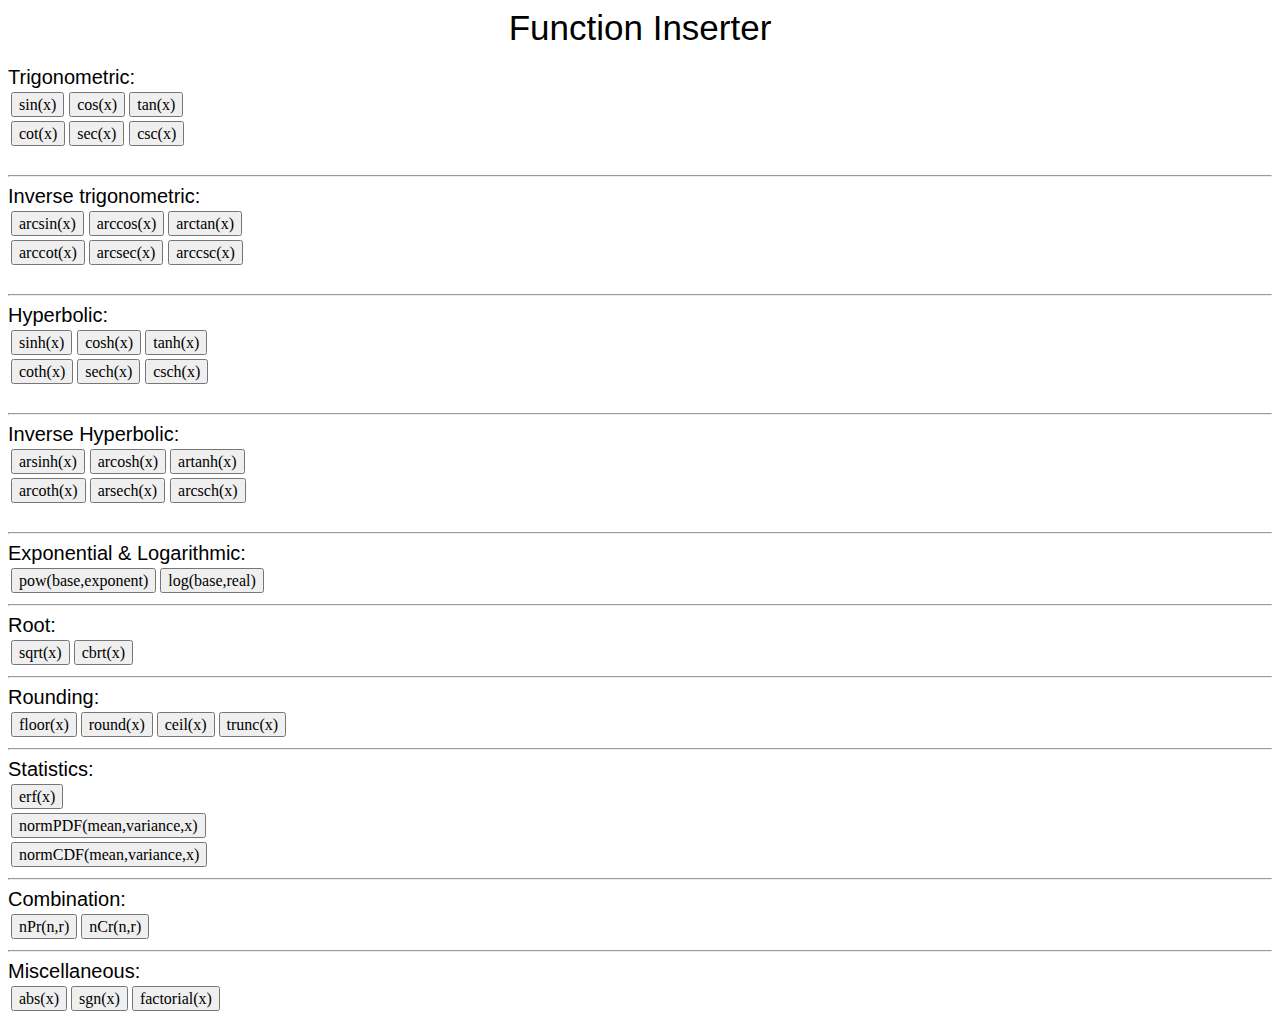
<file: function_list.html>
<html>
<head>
<meta charset="utf-8">
<title>Functions</title>
</head>
<script>
    function returnData(selected) {
       var main_page = window.opener;
       main_page.typeInTextarea(selected);
       window.close();
    }
</script>

<style>
.selector{
  font: 16px serif;
  height: 25px;
  text-align: left;
}
</style>

<body>
	<center><span style = "font: 35px Arial;">Function Inserter</span></center><br>
	<span style = "font: 20px Arial;">Trigonometric:</span><br>
    <table>
	<tr>
<td><button class="selector" onclick = "returnData('sin(x)')">sin(x)</button></td>
<td><button class="selector" onclick = "returnData('cos(x)')">cos(x)</button></td>
<td><button class="selector" onclick = "returnData('tan(x)')">tan(x)</button></td>
	</tr>
	<tr>
<td><button class="selector" onclick = "returnData('cot(x)')">cot(x)</button></td>
<td><button class="selector" onclick = "returnData('sec(x)')">sec(x)</button></td>
<td><button class="selector" onclick = "returnData('csc(x)')">csc(x)</button></td>
	</tr>
    </table><br>
	
	<hr>

	<span style = "font: 20px Arial;">Inverse trigonometric:</span><br>
    <table>
	<tr>
<td><button class="selector" onclick = "returnData('arcsin(x)')">arcsin(x)</button></td>
<td><button class="selector" onclick = "returnData('arccos(x)')">arccos(x)</button></td>
<td><button class="selector" onclick = "returnData('arctan(x)')">arctan(x)</button></td>
	</tr>
	<tr>
<td><button class="selector" onclick = "returnData('arccot(x)')">arccot(x)</button></td>
<td><button class="selector" onclick = "returnData('arcsec(x)')">arcsec(x)</button></td>
<td><button class="selector" onclick = "returnData('arccsc(x)')">arccsc(x)</button></td>
	</tr>
    </table><br>
	
	<hr>
	
	<span style = "font: 20px Arial;">Hyperbolic:</span><br>
    <table>
	<tr>
<td><button class="selector" onclick = "returnData('sinh(x)')">sinh(x)</button></td>
<td><button class="selector" onclick = "returnData('cosh(x)')">cosh(x)</button></td>
<td><button class="selector" onclick = "returnData('tanh(x)')">tanh(x)</button></td>
	</tr>
	<tr>
<td><button class="selector" onclick = "returnData('coth(x)')">coth(x)</button></td>
<td><button class="selector" onclick = "returnData('sech(x)')">sech(x)</button></td>
<td><button class="selector" onclick = "returnData('csch(x)')">csch(x)</button></td>
	</tr>
    </table><br>
	
	<hr>
	
	<span style = "font: 20px Arial;">Inverse Hyperbolic:</span><br>
    <table>
	<tr>
<td><button class="selector" onclick = "returnData('arsinh(x)')">arsinh(x)</button></td>
<td><button class="selector" onclick = "returnData('arcosh(x)')">arcosh(x)</button></td>
<td><button class="selector" onclick = "returnData('artanh(x)')">artanh(x)</button></td>
	</tr>
	<tr>
<td><button class="selector" onclick = "returnData('arcoth(x)')">arcoth(x)</button></td>
<td><button class="selector" onclick = "returnData('arsech(x)')">arsech(x)</button></td>
<td><button class="selector" onclick = "returnData('arcsch(x)')">arcsch(x)</button></td>
	</tr>
    </table><br>
	
	<hr>
	
	<span style = "font: 20px Arial;">Exponential & Logarithmic:</span><br>
    <table>
	<tr>
<td><button class="selector" onclick = "returnData('pow(base,exponent)')">pow(base,exponent)</button></td>
<td><button class="selector" onclick = "returnData('log(base,real)')">log(base,real)</button></td>
	</tr>
    </table>

	<hr>
	
	<span style = "font: 20px Arial;">Root:</span><br>
    <table>
	<tr>
<td><button class="selector" onclick = "returnData('sqrt(x)')">sqrt(x)</button></td>
<td><button class="selector" onclick = "returnData('cbrt(x)')">cbrt(x)</button></td>
	</tr>
    </table>

	<hr>
	
	<span style = "font: 20px Arial;">Rounding:</span><br>
    <table>
	<tr>
<td><button class="selector" onclick = "returnData('floor(x)')">floor(x)</button></td>
<td><button class="selector" onclick = "returnData('round(x)')">round(x)</button></td>
<td><button class="selector" onclick = "returnData('ceil(x)')">ceil(x)</button></td>
<td><button class="selector" onclick = "returnData('trunc(x)')">trunc(x)</button></td>
	</tr>
    </table>
	
	<hr>
	
	<span style = "font: 20px Arial;">Statistics:</span><br>
    <table>
	<tr>
<td><button class="selector" onclick = "returnData('erf(x)')">erf(x)</button></td>
	</tr>
	<tr>
<td><button class="selector" onclick = "returnData('normPDF(mean,variance,x)')">normPDF(mean,variance,x)</button></td>
	</tr>
	<tr>
<td><button class="selector" onclick = "returnData('normCDF(mean,variance,x)')">normCDF(mean,variance,x)</button></td>
	</tr>
	</table>
	
	<hr>
	
	<span style = "font: 20px Arial;">Combination:</span><br>
    <table>
	<tr>
<td><button class="selector" onclick = "returnData('nPr(n,r)')">nPr(n,r)</button></td>
<td><button class="selector" onclick = "returnData('nCr(n,r)')">nCr(n,r)</button></td>
	</tr>
	</table>
	
	<hr>
	
	<span style = "font: 20px Arial;">Miscellaneous:</span><br>
    <table>
	<tr>
<td><button class="selector" onclick = "returnData('abs(x)')">abs(x)</button></td>
<td><button class="selector" onclick = "returnData('sgn(x)')">sgn(x)</button></td>
<td><button class="selector" onclick = "returnData('factorial(x)')">factorial(x)</button></td>
	</tr>
	</table>
	
</body>
</html>
</file>
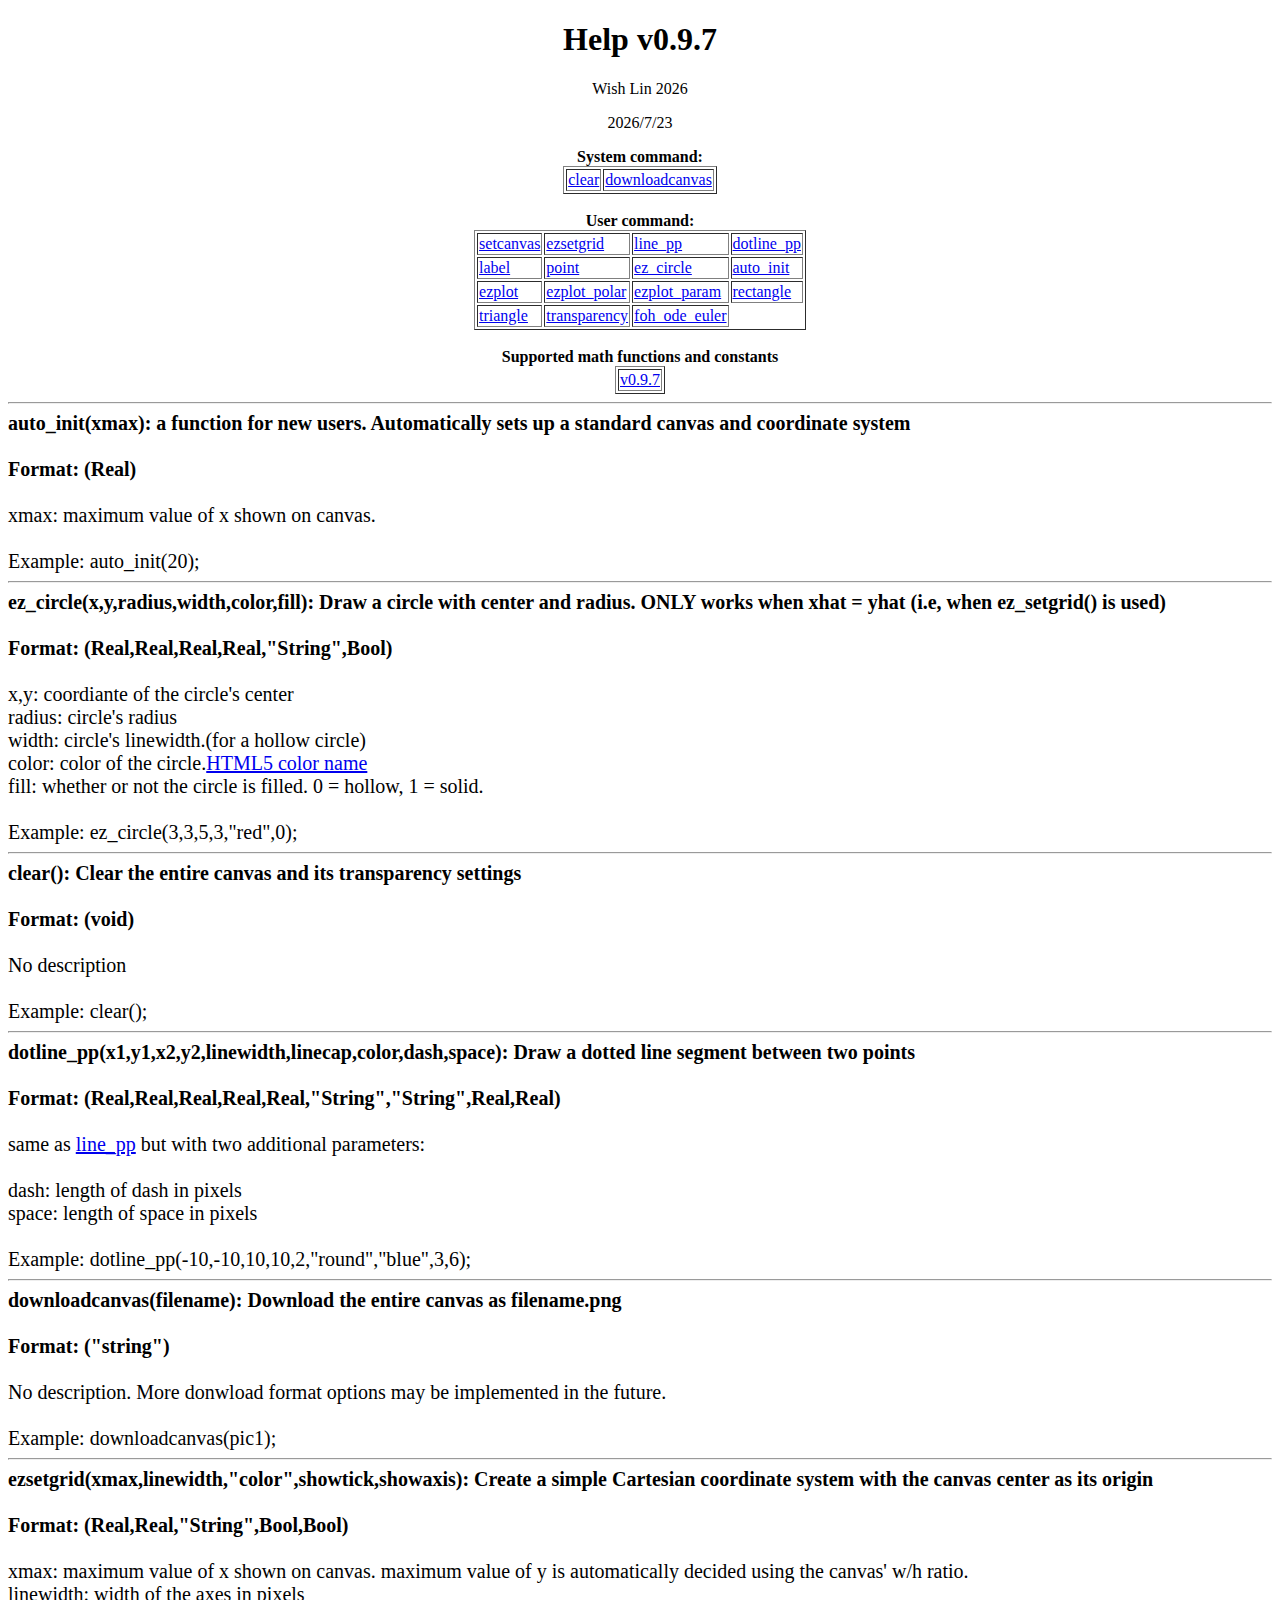
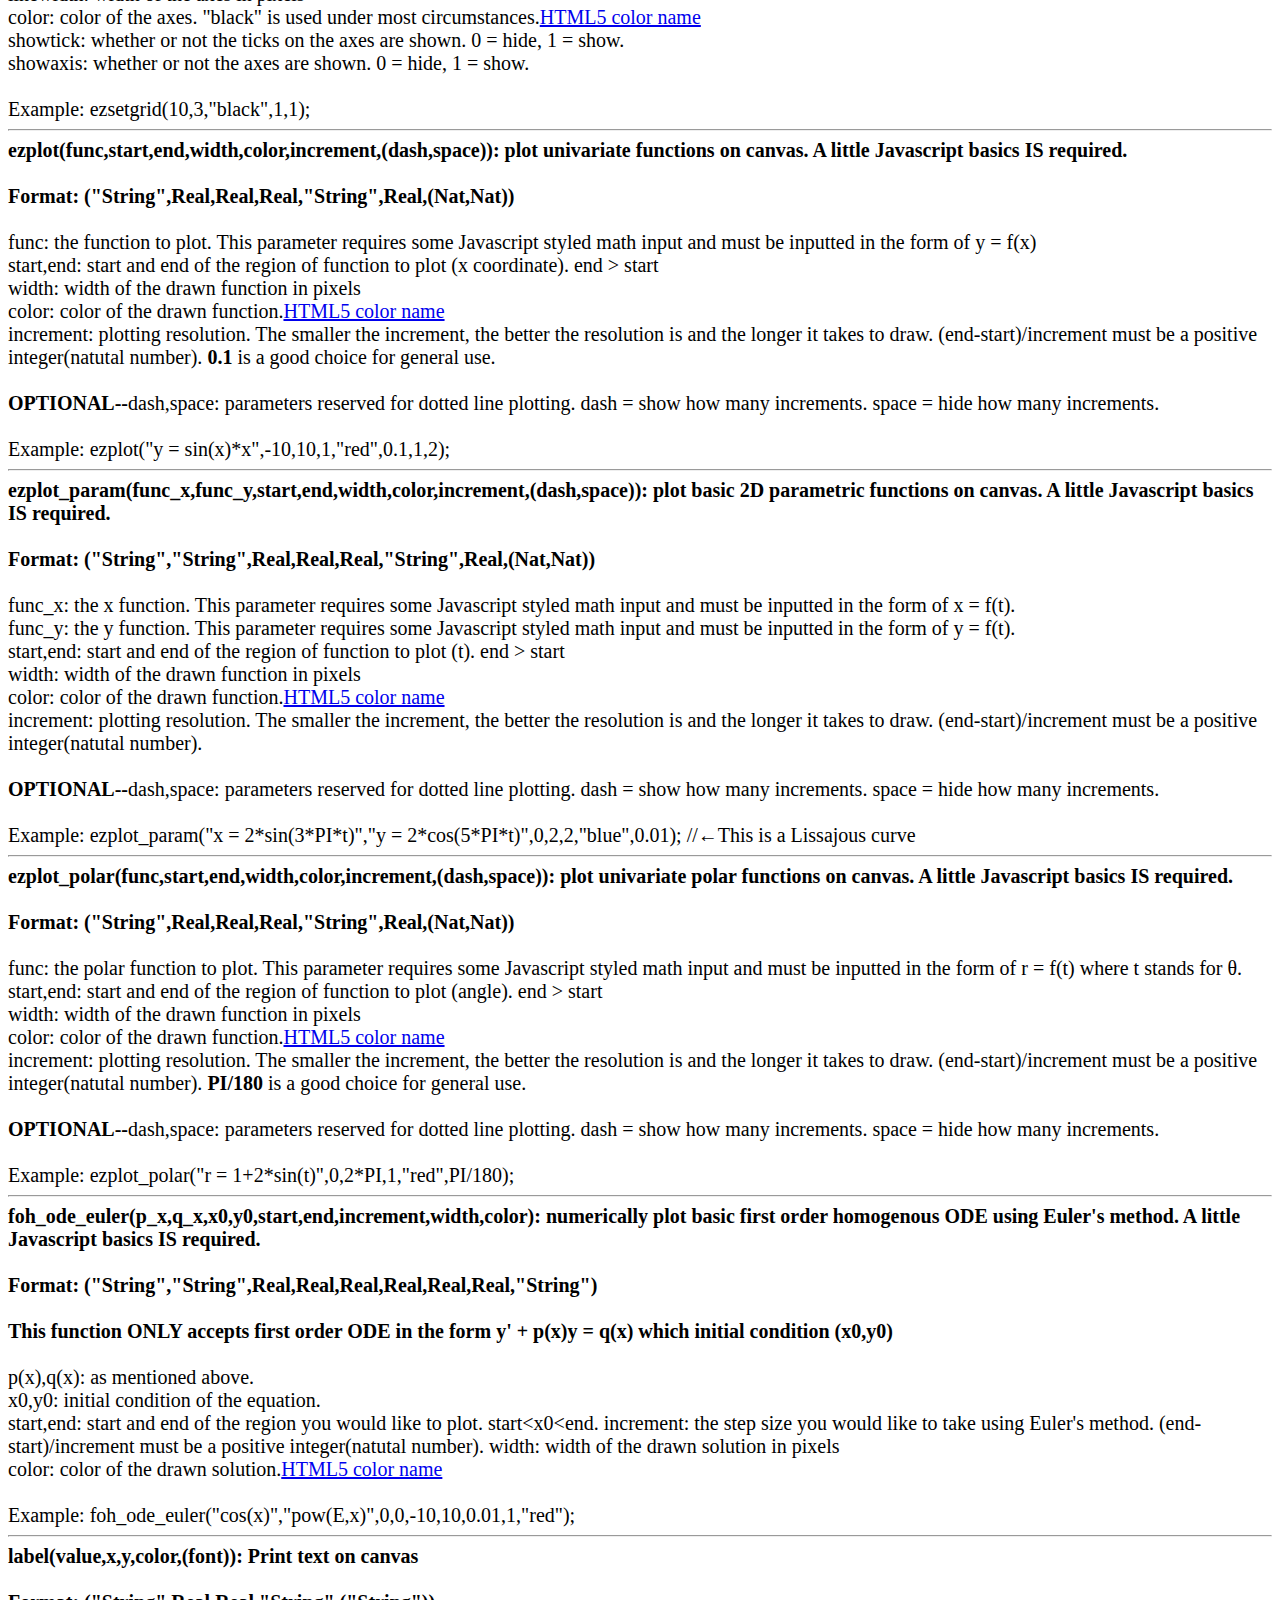
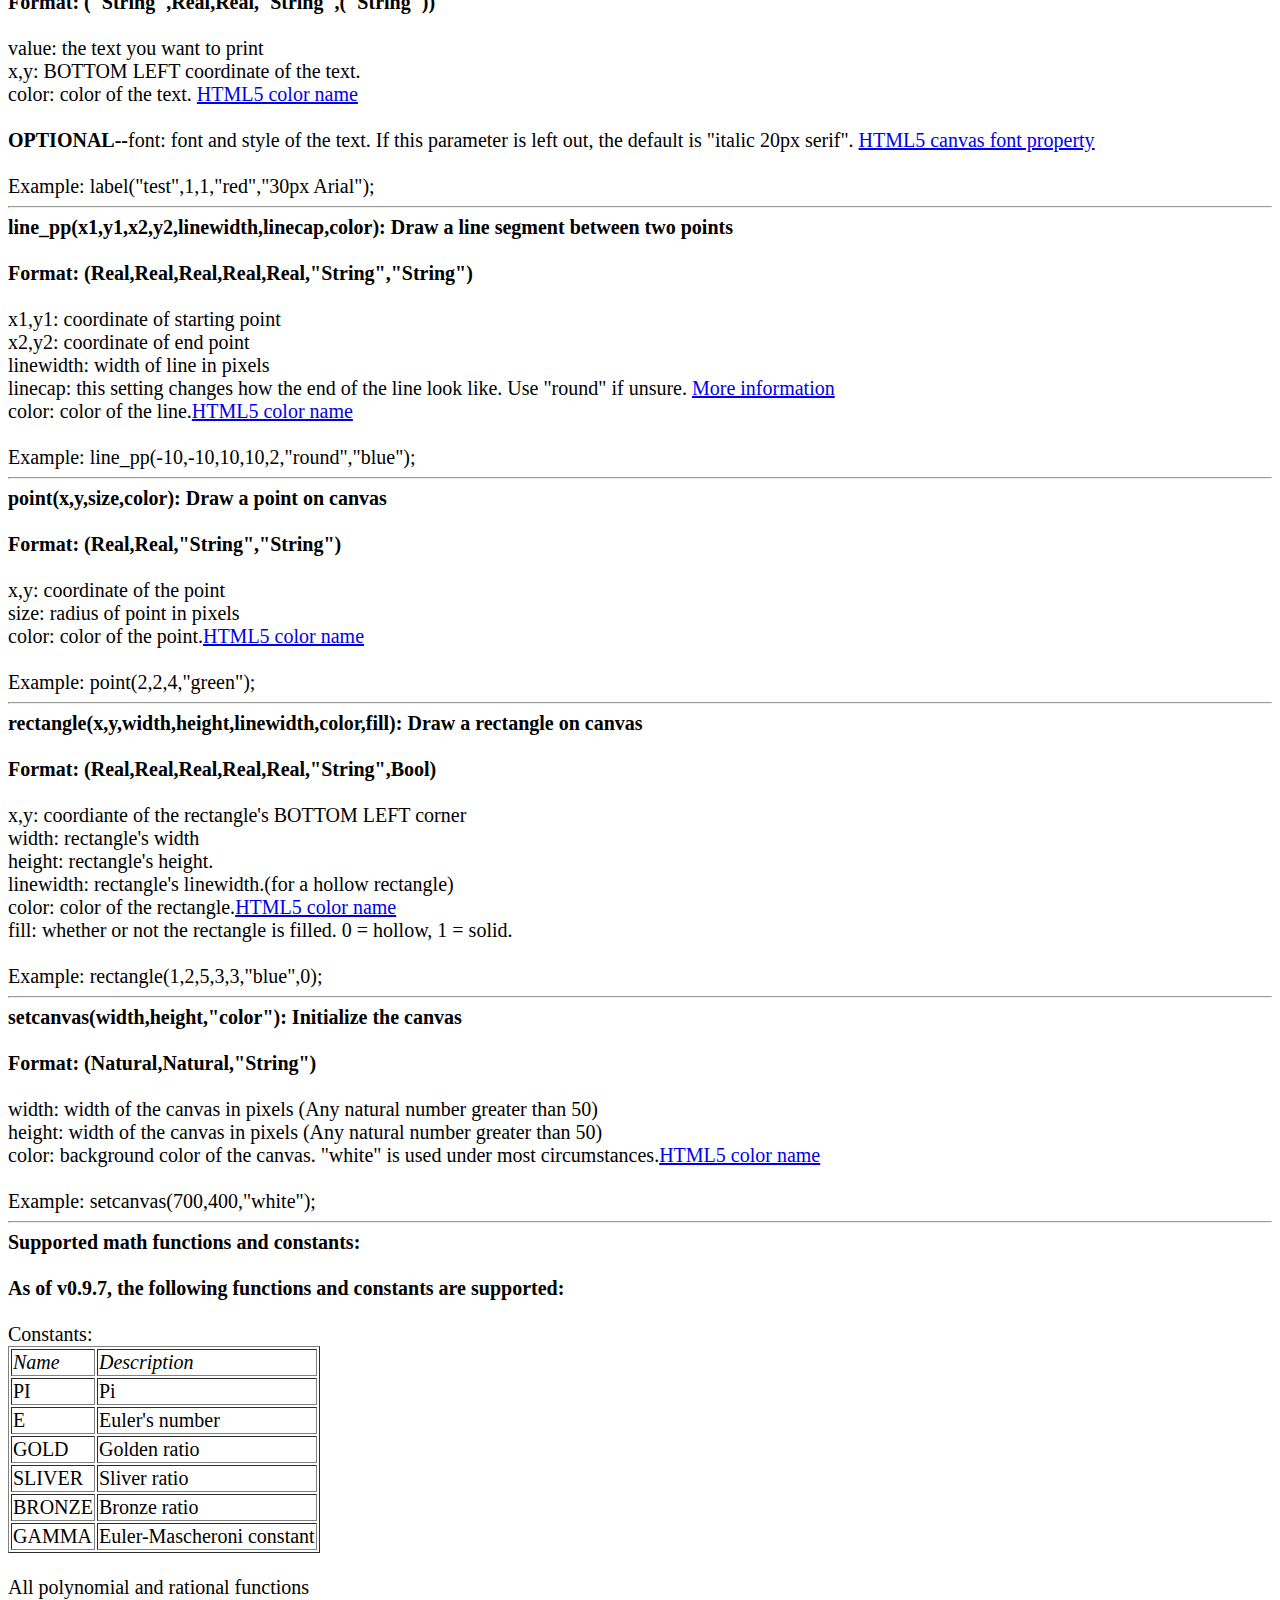
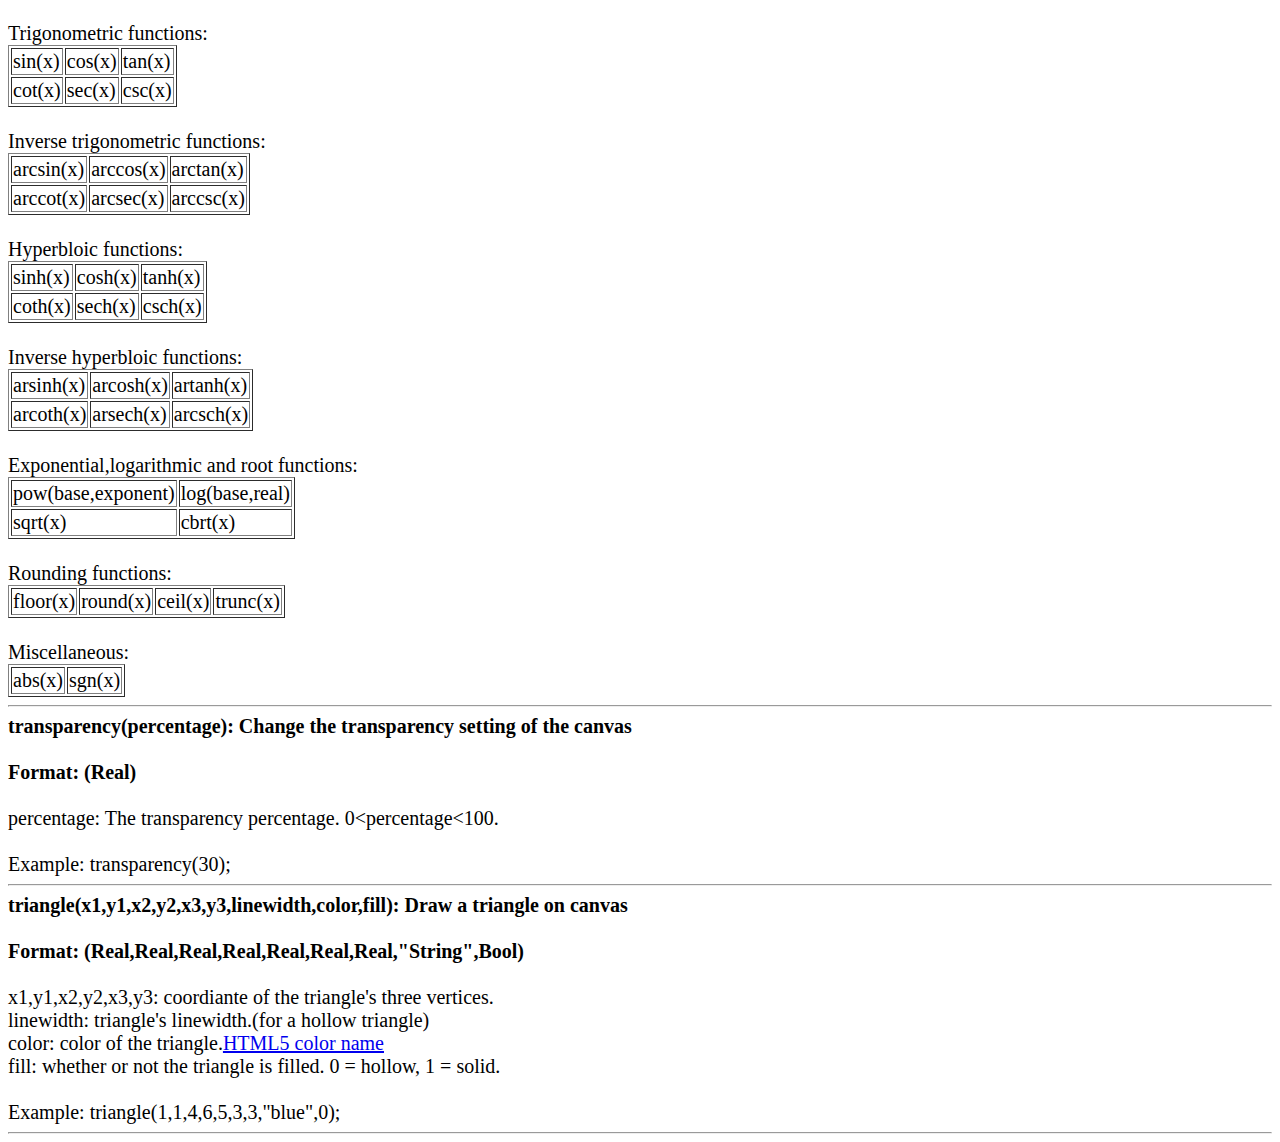
<file: help.html>
<!DOCTYPE html>
<html>
<head><title>Iridium Help/Manual v0.9.7</title>
<link rel="icon" href="favicon.ico" type="image/x-icon" / >
</head>
<body>
<script>
window.onload = function(){
		n =  new Date();
		y = n.getFullYear();
		m = n.getMonth() + 1;
		d = n.getDate();
		document.getElementById("date").innerHTML = y + "/" + m + "/" + d;      //Automatic display date
		document.getElementById("year").innerHTML = y;      //Automatic display year
}
</script>
<style>
.function{
	font-size: 20px;
}
#year{
	display: inline;
}
</style>
	<center><h1 id="title">Help v0.9.7</h1>
	Wish Lin <p id = "year"></p><p id = 'date'></p>          <!-- Automatic display date -->
	<!-- hyperlinks-->
	<b>System command:</b>
	<table border = '1'>
	<tr>
    <td><a href="#clear()">clear</a></td>
    <td><a href="#downloadcanvas(s)">downloadcanvas</a></td>
	</tr>
	</table>
	<br>
	<b>User command:</b>
	<table border = '1'>
	<tr>
    <td><a href="#setcanvas(w,h,c)">setcanvas</a></td>
    <td><a href="#ezsetgrid(xmax,w,c,st,s)">ezsetgrid</a></td>
	<td><a href="#line_pp(x,y,x,y,w,cap,c)">line_pp</a></td>
	<td><a href="#dotline_pp(x,y,x,y,w,cap,c,d,s)">dotline_pp</a></td>
	</tr>
	<tr>
	<td><a href="#label(s,x,y,c,f)">label</a></td>
	<td><a href="#point(x,y,s,c)">point</a></td>
	<td><a href="#ez_circle(x,y,r,w,c,f)">ez_circle</a></td>
	<td><a href="#auto_init(xmax)">auto_init</a></td>
	</tr>
	<tr>
	<td><a href="#ezplot(func,s,e,w,c,i,d,s)">ezplot</a></td>
	<td><a href="#ezplot_polar(func,s,e,w,c,i,d,s)">ezplot_polar</a></td>
	<td><a href="#ezplot_param(func_x,,func_y,s,e,w,c,i,d,s)">ezplot_param</a></td>
	<td><a href="#rectangle(x,y,w,h,w,c,f)">rectangle</a></td>
	</tr>
	<tr>
	<td><a href="#tringle(x1,y1,x2,y2,x3,y3,w,c,f)">triangle</a></td>
	<td><a href="#transparency(pct)">transparency</a></td>
	<td><a href="#foh_ode_euler(p,q,x,y,s,e,i,w,c)">foh_ode_euler</a></td>
	</tr>
	</table>
	<br>
	<b>Supported math functions and constants</b>
	<table border = '1'>
	<tr>
    <td><a href="#sup_func">v0.9.7</a></td>
	</tr>
	</table>
	<!-- hyperlinks-->
	</center>
	<hr>
	<div class = "function" id="auto_init(xmax)">
		<b>auto_init(xmax): a function for new users. Automatically sets up a standard canvas and coordinate system</b><br>
		<br>
		<b>Format: (Real)</b><br>
		<br>
		xmax: maximum value of x shown on canvas.<br>
		<br>
		Example: auto_init(20);
	</div>
	<hr>
	<div class = "function" id="ez_circle(x,y,r,w,c,f)">
		<b>ez_circle(x,y,radius,width,color,fill): Draw a circle with center and radius. ONLY works when xhat = yhat (i.e, when ez_setgrid() is used)</b><br>
		<br>
		<b>Format: (Real,Real,Real,Real,"String",Bool)</b><br>
		<br>
		x,y: coordiante of the circle's center<br>
		radius: circle's radius<br>
		width: circle's linewidth.(for a hollow circle)<br>
		color: color of the circle.<a href="https://www.c-sharpcorner.com/UploadFile/da6585/color-name-in-html5/" target="_blank">HTML5 color name</a><br>
		fill: whether or not the circle is filled. 0 = hollow, 1 = solid.<br>
		<br>
		Example: ez_circle(3,3,5,3,"red",0);
	</div>
	<hr>
	<div class = "function" id="clear()">
		<b>clear(): Clear the entire canvas and its transparency settings</b><br>
		<br>
		<b>Format: (void)</b><br>
		<br>
		No description<br>
		<br>
		Example: clear();
	</div>
	<hr>
	<div class = "function" id="dotline_pp(x,y,x,y,w,cap,c,d,s)">
		<b>dotline_pp(x1,y1,x2,y2,linewidth,linecap,color,dash,space): Draw a dotted line segment between two points</b><br>
		<br>
		<b>Format: (Real,Real,Real,Real,Real,"String","String",Real,Real)</b><br>
		<br>
		same as <a href="#line_pp(x,y,x,y,w,cap,c)">line_pp</a> but with two additional parameters:<br>
		<br>
		dash: length of dash in pixels<br>
		space: length of space in pixels<br>
		<br>
		Example: dotline_pp(-10,-10,10,10,2,"round","blue",3,6);
	</div>
	<hr>
	<div class = "function" id="downloadcanvas(s)">
		<b>downloadcanvas(filename): Download the entire canvas as filename.png</b><br>
		<br>
		<b>Format: ("string")</b><br>
		<br>
		No description. More donwload format options may be implemented in the future.<br>
		<br>
		Example: downloadcanvas(pic1);
	</div>
	<hr>
	<div class = "function" id="ezsetgrid(xmax,w,c,st,s)">
		<b>ezsetgrid(xmax,linewidth,"color",showtick,showaxis): Create a simple Cartesian coordinate system with the canvas center as its origin</b><br>
		<br>
		<b>Format: (Real,Real,"String",Bool,Bool)</b><br>
		<br>
		xmax: maximum value of x shown on canvas. maximum value of y is automatically decided using the canvas' w/h ratio.<br>
		linewidth: width of the axes in pixels<br>
		color: color of the axes. "black" is used under most circumstances.<a href="https://www.c-sharpcorner.com/UploadFile/da6585/color-name-in-html5/" target="_blank">HTML5 color name</a><br>
		showtick: whether or not the ticks on the axes are shown. 0 = hide, 1 = show.<br>
		showaxis: whether or not the axes are shown. 0 = hide, 1 = show.<br>
		<br>
		Example: ezsetgrid(10,3,"black",1,1);
	</div>
	<hr>
	<div class = "function" id="ezplot(func,s,e,w,c,i,d,s)">
		<b>ezplot(func,start,end,width,color,increment,(dash,space)): plot univariate functions on canvas. A little Javascript basics IS required.</b><br>
		<br>
		<b>Format: ("String",Real,Real,Real,"String",Real,(Nat,Nat))</b><br>
		<br>
		func: the function to plot. This parameter requires some Javascript styled math input and must be inputted in the form of y = f(x)<br>
		start,end: start and end of the region of function to plot (x coordinate). end > start<br>
		width: width of the drawn function in pixels<br>
		color: color of the drawn function.<a href="https://www.c-sharpcorner.com/UploadFile/da6585/color-name-in-html5/" target="_blank">HTML5 color name</a><br>
		increment: plotting resolution. The smaller the increment, the better the resolution is and the longer it takes to draw. (end-start)/increment must be a positive integer(natutal number). <b>0.1</b> is a good choice for general use.<br>
		<br>
		<b>OPTIONAL--</b>dash,space: parameters reserved for dotted line plotting. dash = show how many increments. space = hide how many increments.<br>
		<br>
		Example: ezplot("y = sin(x)*x",-10,10,1,"red",0.1,1,2);
	</div>
	<hr>
	<div class = "function" id="ezplot_param(func_x,,func_y,s,e,w,c,i,d,s)">
		<b>ezplot_param(func_x,func_y,start,end,width,color,increment,(dash,space)): plot basic 2D parametric functions on canvas. A little Javascript basics IS required.</b><br>
		<br>
		<b>Format: ("String","String",Real,Real,Real,"String",Real,(Nat,Nat))</b><br>
		<br>
		func_x: the x function. This parameter requires some Javascript styled math input and must be inputted in the form of x = f(t).<br>
		func_y: the y function. This parameter requires some Javascript styled math input and must be inputted in the form of y = f(t).<br>
		start,end: start and end of the region of function to plot (t). end > start<br>
		width: width of the drawn function in pixels<br>
		color: color of the drawn function.<a href="https://www.c-sharpcorner.com/UploadFile/da6585/color-name-in-html5/" target="_blank">HTML5 color name</a><br>
		increment: plotting resolution. The smaller the increment, the better the resolution is and the longer it takes to draw. (end-start)/increment must be a positive integer(natutal number).<br>
		<br>
		<b>OPTIONAL--</b>dash,space: parameters reserved for dotted line plotting. dash = show how many increments. space = hide how many increments.<br>
		<br>
		Example: ezplot_param("x = 2*sin(3*PI*t)","y = 2*cos(5*PI*t)",0,2,2,"blue",0.01); //←This is a Lissajous curve
	</div>
	<hr>
	<div class = "function" id="ezplot_polar(func,s,e,w,c,i,d,s)">
		<b>ezplot_polar(func,start,end,width,color,increment,(dash,space)): plot univariate polar functions on canvas. A little Javascript basics IS required.</b><br>
		<br>
		<b>Format: ("String",Real,Real,Real,"String",Real,(Nat,Nat))</b><br>
		<br>
		func: the polar function to plot. This parameter requires some Javascript styled math input and must be inputted in the form of r = f(t) where t stands for θ.<br>
		start,end: start and end of the region of function to plot (angle). end > start<br>
		width: width of the drawn function in pixels<br>
		color: color of the drawn function.<a href="https://www.c-sharpcorner.com/UploadFile/da6585/color-name-in-html5/" target="_blank">HTML5 color name</a><br>
		increment: plotting resolution. The smaller the increment, the better the resolution is and the longer it takes to draw. (end-start)/increment must be a positive integer(natutal number). <b>PI/180</b> is a good choice for general use.<br>
		<br>
		<b>OPTIONAL--</b>dash,space: parameters reserved for dotted line plotting. dash = show how many increments. space = hide how many increments.<br>
		<br>
		Example: ezplot_polar("r = 1+2*sin(t)",0,2*PI,1,"red",PI/180);
	</div>
	<hr>
	<div class = "function" id="foh_ode_euler(p,q,x,y,s,e,i,w,c)">
		<b>foh_ode_euler(p_x,q_x,x0,y0,start,end,increment,width,color): numerically plot basic first order homogenous ODE using Euler's method. A little Javascript basics IS required.</b><br>
		<br>
		<b>Format: ("String","String",Real,Real,Real,Real,Real,Real,"String")</b><br>
		<br>
		
		<b>This function ONLY accepts first order ODE in the form y' + p(x)y = q(x) which initial condition (x0,y0)</b><br>
		<br>
		p(x),q(x): as mentioned above.<br>
		x0,y0: initial condition of the equation.<br>
		start,end: start and end of the region you would like to plot. start&lt;x0&lt;end. 
		increment: the step size you would like to take using Euler's method. (end-start)/increment must be a positive integer(natutal number).
		width: width of the drawn solution in pixels<br>
		color: color of the drawn solution.<a href="https://www.c-sharpcorner.com/UploadFile/da6585/color-name-in-html5/" target="_blank">HTML5 color name</a><br>
		<br>
		Example: foh_ode_euler("cos(x)","pow(E,x)",0,0,-10,10,0.01,1,"red");
	</div>
	<hr>
	<div class = "function" id="label(s,x,y,c,f)">
		<b>label(value,x,y,color,(font)): Print text on canvas</b><br>
		<br>
		<b>Format: ("String",Real,Real,"String",("String"))</b><br>
		<br>
		value: the text you want to print<br>
		x,y: BOTTOM LEFT coordinate of the text.<br>
		color: color of the text. <a href="https://www.c-sharpcorner.com/UploadFile/da6585/color-name-in-html5/" target="_blank">HTML5 color name</a><br>
		<br>
		<b>OPTIONAL--</b>font: font and style of the text. If this parameter is left out, the default is "italic 20px serif". <a href="https://www.w3schools.com/tags/canvas_font.asp" target="_blank">HTML5 canvas font property</a><br>
		<br>
		Example: label("test",1,1,"red","30px Arial");
	</div>
	<hr>
	<div class = "function" id="line_pp(x,y,x,y,w,cap,c)">
		<b>line_pp(x1,y1,x2,y2,linewidth,linecap,color): Draw a line segment between two points</b><br>
		<br>
		<b>Format: (Real,Real,Real,Real,Real,"String","String")</b><br>
		<br>
		x1,y1: coordinate of starting point<br>
		x2,y2: coordinate of end point<br>
		linewidth: width of line in pixels<br>
		linecap: this setting changes how the end of the line look like. Use "round" if unsure. <a href="https://www.w3schools.com/tags/canvas_linecap.asp" target="_blank">More information</a><br>
		color: color of the line.<a href="https://www.c-sharpcorner.com/UploadFile/da6585/color-name-in-html5/" target="_blank">HTML5 color name</a><br>
		<br>
		Example: line_pp(-10,-10,10,10,2,"round","blue");
	</div>
	<hr>
	<div class = "function" id="point(x,y,s,c)">
		<b>point(x,y,size,color): Draw a point on canvas</b><br>
		<br>
		<b>Format: (Real,Real,"String","String")</b><br>
		<br>
		x,y: coordinate of the point<br>
		size: radius of point in pixels<br>
		color: color of the point.<a href="https://www.c-sharpcorner.com/UploadFile/da6585/color-name-in-html5/" target="_blank">HTML5 color name</a><br>
		<br>
		Example: point(2,2,4,"green");
	</div>
	<hr>
	<div class = "function" id="rectangle(x,y,w,h,w,c,f)">
		<b>rectangle(x,y,width,height,linewidth,color,fill): Draw a rectangle on canvas</b><br>
		<br>
		<b>Format: (Real,Real,Real,Real,Real,"String",Bool)</b><br>
		<br>
		x,y: coordiante of the rectangle's BOTTOM LEFT corner<br>
		width: rectangle's width<br>
		height: rectangle's height.<br>
		linewidth: rectangle's linewidth.(for a hollow rectangle)<br>
		color: color of the rectangle.<a href="https://www.c-sharpcorner.com/UploadFile/da6585/color-name-in-html5/" target="_blank">HTML5 color name</a><br>
		fill: whether or not the rectangle is filled. 0 = hollow, 1 = solid.<br>
		<br>
		Example: rectangle(1,2,5,3,3,"blue",0);
	</div>
	<hr>
	<div class = "function" id="setcanvas(w,h,c)">
		<b>setcanvas(width,height,"color"): Initialize the canvas</b><br>
		<br>
		<b>Format: (Natural,Natural,"String")</b><br>
		<br>
		width: width of the canvas in pixels (Any natural number greater than 50)<br>
		height: width of the canvas in pixels (Any natural number greater than 50)<br>
		color: background color of the canvas. "white" is used under most circumstances.<a href="https://www.c-sharpcorner.com/UploadFile/da6585/color-name-in-html5/" target="_blank">HTML5 color name</a><br>
		<br>
		Example: setcanvas(700,400,"white");
	</div>
	<hr>
	<div class = "function" id="sup_func">
		<b>Supported math functions and constants:</b><br>
		<br>
		<b>As of v0.9.7, the following functions and constants are supported:</b><br>
		<br>
		Constants:
		<table border = '1'>
		<tr>
		<td><i>Name</i></td><td><i>Description</i></td>
		</tr>
		<tr>
		<td>PI</td><td>Pi</td>
		</tr>
		<tr>
		<td>E</td><td>Euler's number</td>
		</tr>
		<tr>
		<td>GOLD</td><td>Golden ratio</td>
		</tr>
		<tr>
		<td>SLIVER</td><td>Sliver ratio</td>
		</tr>
		<tr>
		<td>BRONZE</td><td>Bronze ratio</td>
		</tr>
		<tr>
		<td>GAMMA</td><td>Euler-Mascheroni constant</td>
		</tr>
		</table>
		<br>
		All polynomial and rational functions<br>
		<br>
		Trigonometric functions:
		<table border = '1'>
		<tr>
		<td>sin(x)</td><td>cos(x)</td><td>tan(x)</td>
		</tr>
		<tr>
		<td>cot(x)</td><td>sec(x)</td><td>csc(x)</td>
		</tr>
		</table>
		<br>
		Inverse trigonometric functions:
		<table border = '1'>
		<tr>
		<td>arcsin(x)</td><td>arccos(x)</td><td>arctan(x)</td>
		</tr>
		<tr>
		<td>arccot(x)</td><td>arcsec(x)</td><td>arccsc(x)</td>
		</tr>
		</table>
		<br>
		Hyperbloic functions:
		<table border = '1'>
		<tr>
		<td>sinh(x)</td><td>cosh(x)</td><td>tanh(x)</td>
		</tr>
		<tr>
		<td>coth(x)</td><td>sech(x)</td><td>csch(x)</td>
		</tr>
		</table>
		<br>
		Inverse hyperbloic functions:
		<table border = '1'>
		<tr>
		<td>arsinh(x)</td><td>arcosh(x)</td><td>artanh(x)</td>
		</tr>
		<tr>
		<td>arcoth(x)</td><td>arsech(x)</td><td>arcsch(x)</td>
		</tr>
		</table>
		<br>
		Exponential,logarithmic and root functions:
		<table border = '1'>
		<tr>
		<td>pow(base,exponent)</td><td>log(base,real)</td>
		</tr>
		<tr>
		<td>sqrt(x)</td><td>cbrt(x)</td>
		</tr>
		</table>
		<br>
		Rounding functions:
		<table border = '1'>
		<tr>
		<td>floor(x)</td><td>round(x)</td><td>ceil(x)</td><td>trunc(x)</td>
		</tr>
		</table>
		<br>
		Miscellaneous:
		<table border = '1'>
		<tr>
		<td>abs(x)</td><td>sgn(x)</td>
		</tr>
		</table>
	</div>
	<hr>
	<div class = "function" id="transparency(pct)">
		<b>transparency(percentage): Change the transparency setting of the canvas</b><br>
		<br>
		<b>Format: (Real)</b><br>
		<br>
		percentage: The transparency percentage. 0&lt;percentage&lt;100.<br>
		<br>
		Example: transparency(30);
	</div>
	<hr>
	<div class = "function" id="tringle(x1,y1,x2,y2,x3,y3,w,c,f)">
		<b>triangle(x1,y1,x2,y2,x3,y3,linewidth,color,fill): Draw a triangle on canvas</b><br>
		<br>
		<b>Format: (Real,Real,Real,Real,Real,Real,Real,"String",Bool)</b><br>
		<br>
		x1,y1,x2,y2,x3,y3: coordiante of the triangle's three vertices.<br>
		linewidth: triangle's linewidth.(for a hollow triangle)<br>
		color: color of the triangle.<a href="https://www.c-sharpcorner.com/UploadFile/da6585/color-name-in-html5/" target="_blank">HTML5 color name</a><br>
		fill: whether or not the triangle is filled. 0 = hollow, 1 = solid.<br>
		<br>
		Example: triangle(1,1,4,6,5,3,3,"blue",0);
	</div>
	<hr>
</body>
</html>
</file>
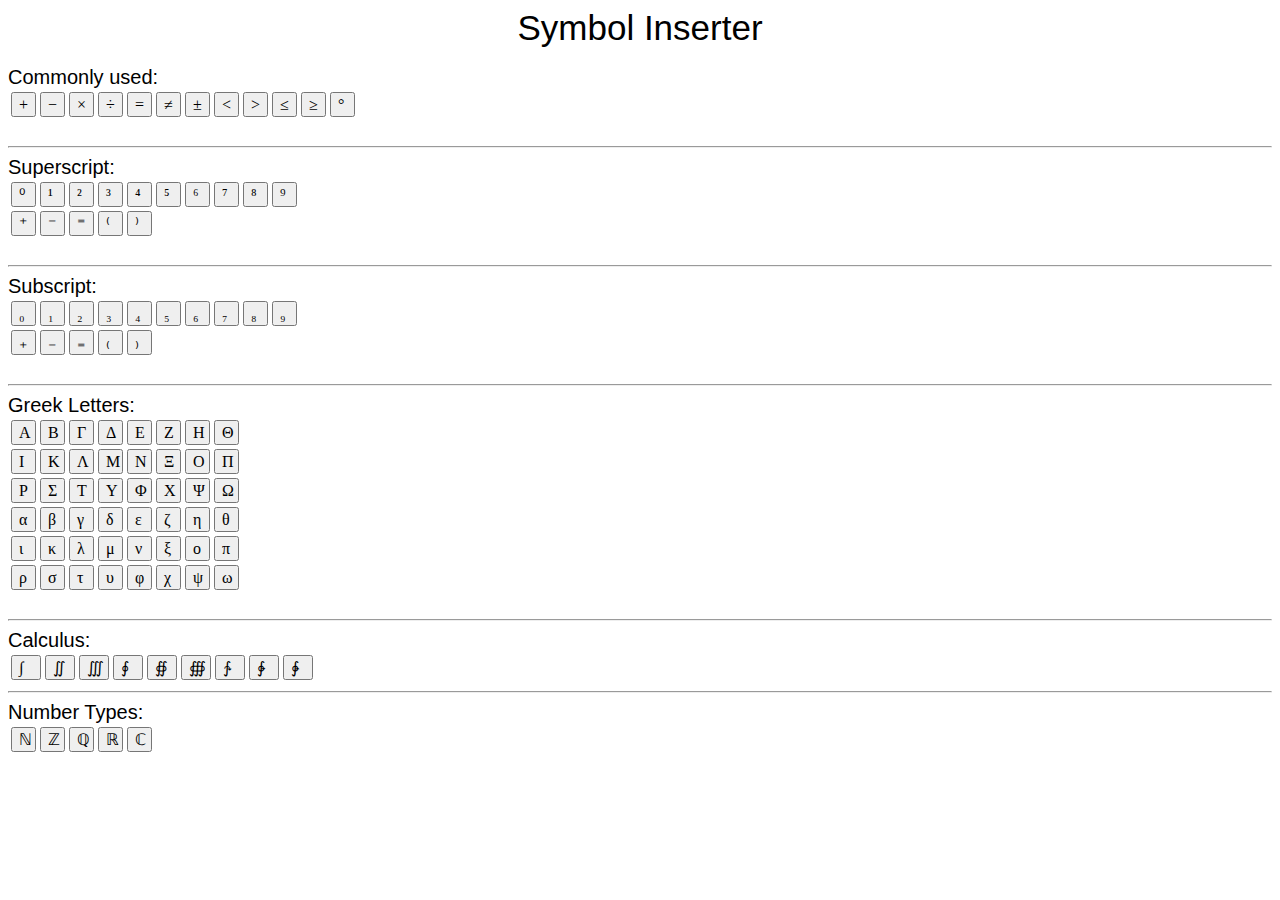
<file: symbol_list.html>
<html>
<head>
<meta charset="utf-8">
<title>Symbols & Characters</title>
</head>
<script>
    function returnData(selected) {
       var main_page = window.opener;
       main_page.typeInTextarea(selected);
       window.close();
    }
</script>

<style>
.selector{
  font: 16px serif;
  width: 25px;
  height: 25px;
  text-align: left;
}
.selector_long{
  font: 16px serif;
  width: 30px;
  height: 25px;
  text-align: left;
}
</style>

<body>
	<center><span style = "font: 35px Arial;">Symbol Inserter</span></center><br>
	<span style = "font: 20px Arial;">Commonly used:</span><br>
    <table>
	<tr>
<td><button class="selector" onclick = "returnData('&#43;')">&#43;</button></td>
<td><button class="selector" onclick = "returnData('&#8722;')">&#8722;</button></td>
<td><button class="selector" onclick = "returnData('&#215;')">&#215;</button></td>
<td><button class="selector" onclick = "returnData('&#247;')">&#247;</button></td>
<td><button class="selector" onclick = "returnData('&#61;')">&#61;</button></td>
<td><button class="selector" onclick = "returnData('&#8800;')">&#8800;</button></td>
<td><button class="selector" onclick = "returnData('&#177;')">&#177;</button></td>
<td><button class="selector" onclick = "returnData('&#60;')">&#60;</button></td>
<td><button class="selector" onclick = "returnData('&#62;')">&#62;</button></td>
<td><button class="selector" onclick = "returnData('&#8804;')">&#8804;</button></td>
<td><button class="selector" onclick = "returnData('&#8805;')">&#8805;</button></td>
<td><button class="selector" onclick = "returnData('&#176;')">&#176;</button></td>
	</tr>
    </table><br>
	
	<hr>

	<span style = "font: 20px Arial;">Superscript:</span><br>
    <table>
	<tr>
<td><button class="selector" onclick = "returnData('&#8304;')">&#8304;</button></td>
<td><button class="selector" onclick = "returnData('&#185;')">&#185;</button></td>
<td><button class="selector" onclick = "returnData('&#178;')">&#178;</button></td>
<td><button class="selector" onclick = "returnData('&#179;')">&#179;</button></td>
<td><button class="selector" onclick = "returnData('&#8308;')">&#8308;</button></td>
<td><button class="selector" onclick = "returnData('&#8309;')">&#8309;</button></td>
<td><button class="selector" onclick = "returnData('&#8310;')">&#8310;</button></td>
<td><button class="selector" onclick = "returnData('&#8311;')">&#8311;</button></td>
<td><button class="selector" onclick = "returnData('&#8312;')">&#8312;</button></td>
<td><button class="selector" onclick = "returnData('&#8313;')">&#8313;</button></td>
	</tr>
	<tr>
<td><button class="selector" onclick = "returnData('&#8314;')">&#8314;</button></td>
<td><button class="selector" onclick = "returnData('&#8315;')">&#8315;</button></td>
<td><button class="selector" onclick = "returnData('&#8316;')">&#8316;</button></td>
<td><button class="selector" onclick = "returnData('&#8317;')">&#8317;</button></td>
<td><button class="selector" onclick = "returnData('&#8318;')">&#8318;</button></td>
	</tr>
    </table><br>
	
	<hr>
	
	<span style = "font: 20px Arial;">Subscript:</span><br>
    <table>
	<tr>
<td><button class="selector" onclick = "returnData('&#8320;')">&#8320;</button></td>
<td><button class="selector" onclick = "returnData('&#8321;')">&#8321;</button></td>
<td><button class="selector" onclick = "returnData('&#8322;')">&#8322;</button></td>
<td><button class="selector" onclick = "returnData('&#8323;')">&#8323;</button></td>
<td><button class="selector" onclick = "returnData('&#8324;')">&#8324;</button></td>
<td><button class="selector" onclick = "returnData('&#8325;')">&#8325;</button></td>
<td><button class="selector" onclick = "returnData('&#8326;')">&#8326;</button></td>
<td><button class="selector" onclick = "returnData('&#8327;')">&#8327;</button></td>
<td><button class="selector" onclick = "returnData('&#8328;')">&#8328;</button></td>
<td><button class="selector" onclick = "returnData('&#8329;')">&#8329;</button></td>
	</tr>
	<tr>
<td><button class="selector" onclick = "returnData('&#8330;')">&#8330;</button></td>
<td><button class="selector" onclick = "returnData('&#8331;')">&#8331;</button></td>
<td><button class="selector" onclick = "returnData('&#8332;')">&#8332;</button></td>
<td><button class="selector" onclick = "returnData('&#8333;')">&#8333;</button></td>
<td><button class="selector" onclick = "returnData('&#8334;')">&#8334;</button></td>
	</tr>
    </table><br>
	
	<hr>
	
	<span style = "font: 20px Arial;">Greek Letters:</span><br>
    <table>
	<tr>
<td><button class="selector" onclick = "returnData('&#913;')">&#913;</button></td>
<td><button class="selector" onclick = "returnData('&#914;')">&#914;</button></td>
<td><button class="selector" onclick = "returnData('&#915;')">&#915;</button></td>
<td><button class="selector" onclick = "returnData('&#916;')">&#916;</button></td>
<td><button class="selector" onclick = "returnData('&#917;')">&#917;</button></td>
<td><button class="selector" onclick = "returnData('&#918;')">&#918;</button></td>
<td><button class="selector" onclick = "returnData('&#919;')">&#919;</button></td>
<td><button class="selector" onclick = "returnData('&#920;')">&#920;</button></td>
	</tr>
	<tr>
<td><button class="selector" onclick = "returnData('&#921;')">&#921;</button></td>
<td><button class="selector" onclick = "returnData('&#922;')">&#922;</button></td>
<td><button class="selector" onclick = "returnData('&#923;')">&#923;</button></td>
<td><button class="selector" onclick = "returnData('&#924;')">&#924;</button></td>
<td><button class="selector" onclick = "returnData('&#925;')">&#925;</button></td>
<td><button class="selector" onclick = "returnData('&#926;')">&#926;</button></td>
<td><button class="selector" onclick = "returnData('&#927;')">&#927;</button></td>
<td><button class="selector" onclick = "returnData('&#928;')">&#928;</button></td>
	</tr>
	<tr>
<td><button class="selector" onclick = "returnData('&#929;')">&#929;</button></td>
<td><button class="selector" onclick = "returnData('&#931;')">&#931;</button></td>
<td><button class="selector" onclick = "returnData('&#932;')">&#932;</button></td>
<td><button class="selector" onclick = "returnData('&#933;')">&#933;</button></td>
<td><button class="selector" onclick = "returnData('&#934;')">&#934;</button></td>
<td><button class="selector" onclick = "returnData('&#935;')">&#935;</button></td>
<td><button class="selector" onclick = "returnData('&#936;')">&#936;</button></td>
<td><button class="selector" onclick = "returnData('&#937;')">&#937;</button></td>
	</tr>
	<tr>
<td><button class="selector" onclick = "returnData('&#945;')">&#945;</button></td>
<td><button class="selector" onclick = "returnData('&#946;')">&#946;</button></td>
<td><button class="selector" onclick = "returnData('&#947;')">&#947;</button></td>
<td><button class="selector" onclick = "returnData('&#948;')">&#948;</button></td>
<td><button class="selector" onclick = "returnData('&#949;')">&#949;</button></td>
<td><button class="selector" onclick = "returnData('&#950;')">&#950;</button></td>
<td><button class="selector" onclick = "returnData('&#951;')">&#951;</button></td>
<td><button class="selector" onclick = "returnData('&#952;')">&#952;</button></td>
	</tr>
	<tr>
<td><button class="selector" onclick = "returnData('&#953;')">&#953;</button></td>
<td><button class="selector" onclick = "returnData('&#954;')">&#954;</button></td>
<td><button class="selector" onclick = "returnData('&#955;')">&#955;</button></td>
<td><button class="selector" onclick = "returnData('&#956;')">&#956;</button></td>
<td><button class="selector" onclick = "returnData('&#957;')">&#957;</button></td>
<td><button class="selector" onclick = "returnData('&#958;')">&#958;</button></td>
<td><button class="selector" onclick = "returnData('&#959;')">&#959;</button></td>
<td><button class="selector" onclick = "returnData('&#960;')">&#960;</button></td>
	</tr>
	<tr>
<td><button class="selector" onclick = "returnData('&#961;')">&#961;</button></td>
<td><button class="selector" onclick = "returnData('&#963;')">&#963;</button></td>
<td><button class="selector" onclick = "returnData('&#964;')">&#964;</button></td>
<td><button class="selector" onclick = "returnData('&#965;')">&#965;</button></td>
<td><button class="selector" onclick = "returnData('&#966;')">&#966;</button></td>
<td><button class="selector" onclick = "returnData('&#967;')">&#967;</button></td>
<td><button class="selector" onclick = "returnData('&#968;')">&#968;</button></td>
<td><button class="selector" onclick = "returnData('&#969;')">&#969;</button></td>
	</tr>
    </table><br>
	
	<hr>
	
	<span style = "font: 20px Arial;">Calculus:</span><br>
    <table>
	<tr>
<td><button class="selector_long" onclick = "returnData('&#8747;')">&#8747;</button></td>
<td><button class="selector_long" onclick = "returnData('&#8748;')">&#8748;</button></td>
<td><button class="selector_long" onclick = "returnData('&#8749;')">&#8749;</button></td>
<td><button class="selector_long" onclick = "returnData('&#8750;')">&#8750;</button></td>
<td><button class="selector_long" onclick = "returnData('&#8751;')">&#8751;</button></td>
<td><button class="selector_long" onclick = "returnData('&#8752;')">&#8752;</button></td>
<td><button class="selector_long" onclick = "returnData('&#8753;')">&#8753;</button></td>
<td><button class="selector_long" onclick = "returnData('&#8754;')">&#8754;</button></td>
<td><button class="selector_long" onclick = "returnData('&#8755;')">&#8755;</button></td>
	</tr>
    </table>

	<hr>
	
	<span style = "font: 20px Arial;">Number Types:</span><br>
    <table>
	<tr>
<td><button class="selector" onclick = "returnData('&#8469;')">&#8469;</button></td>
<td><button class="selector" onclick = "returnData('&#8484;')">&#8484;</button></td>
<td><button class="selector" onclick = "returnData('&#8474;')">&#8474;</button></td>
<td><button class="selector" onclick = "returnData('&#8477;')">&#8477;</button></td>
<td><button class="selector" onclick = "returnData('&#8450;')">&#8450;</button></td>
	</tr>
    </table>

</body>
</html>
</file>
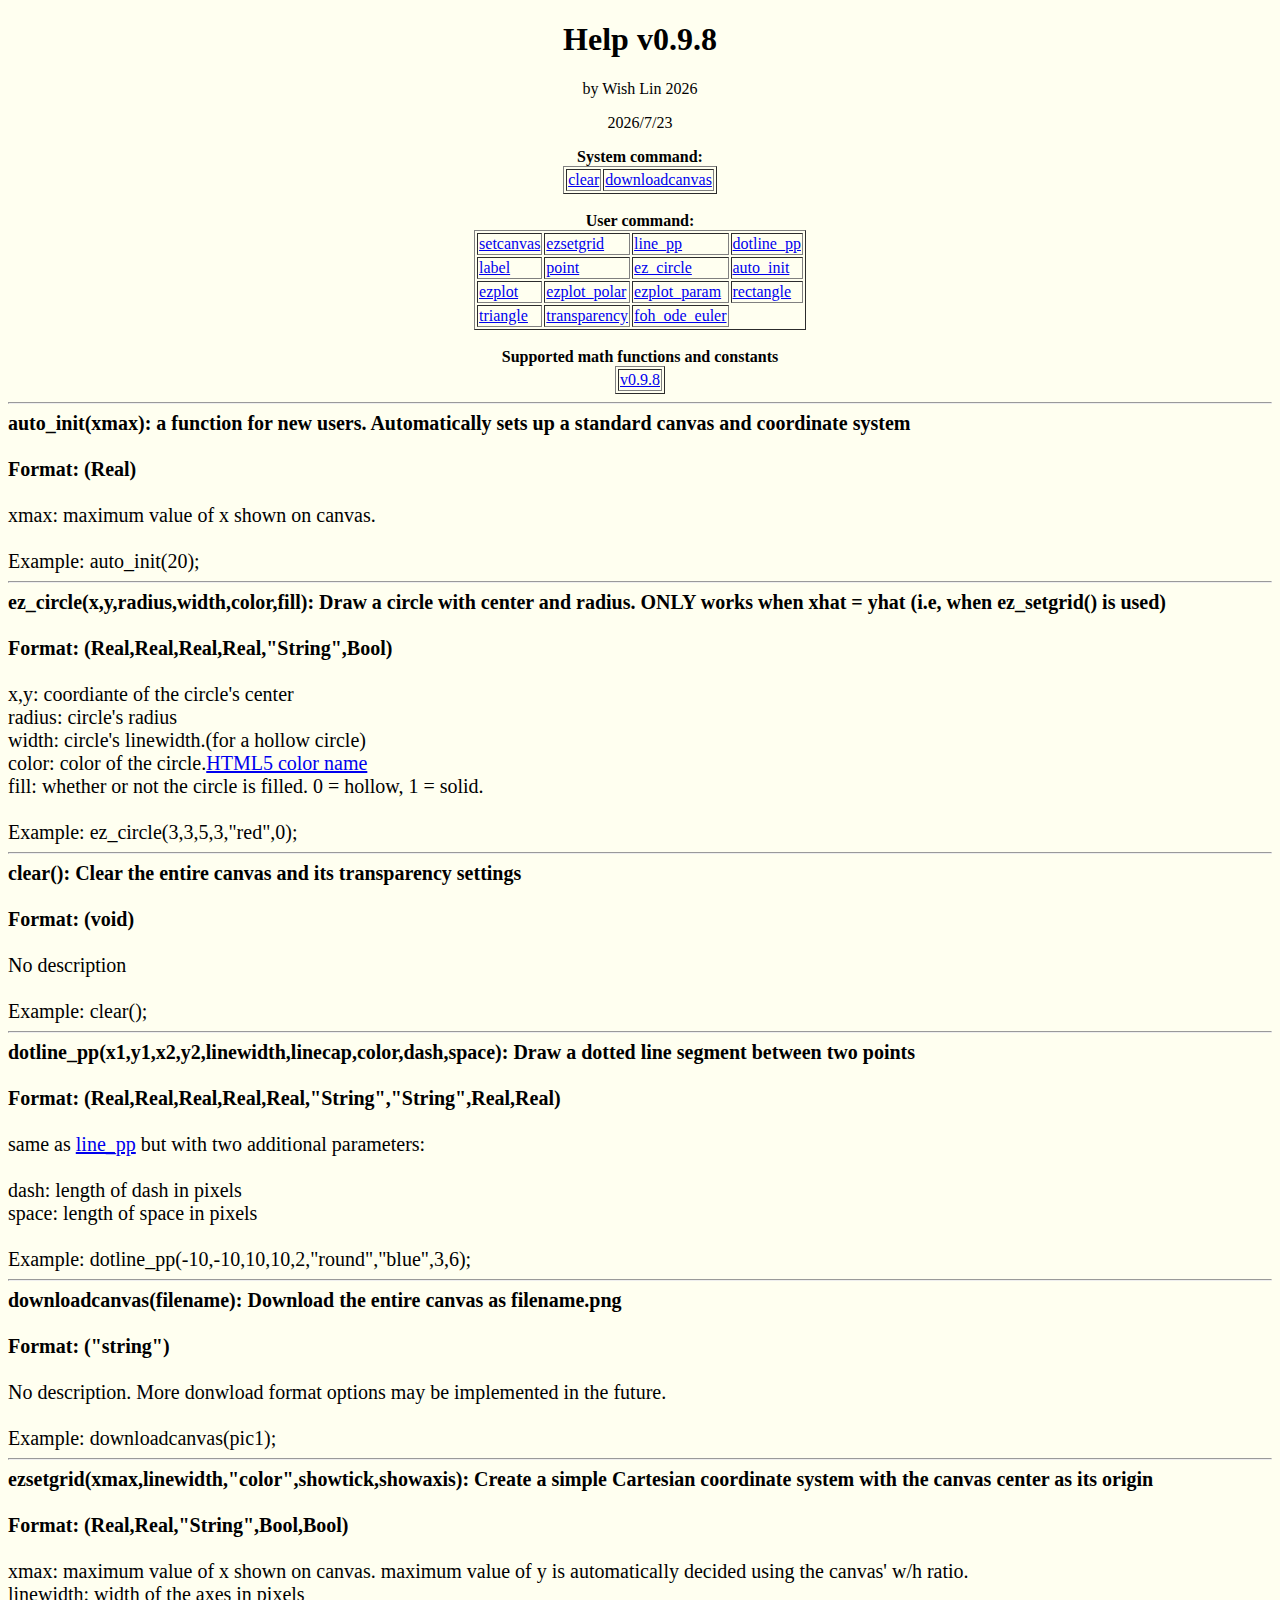
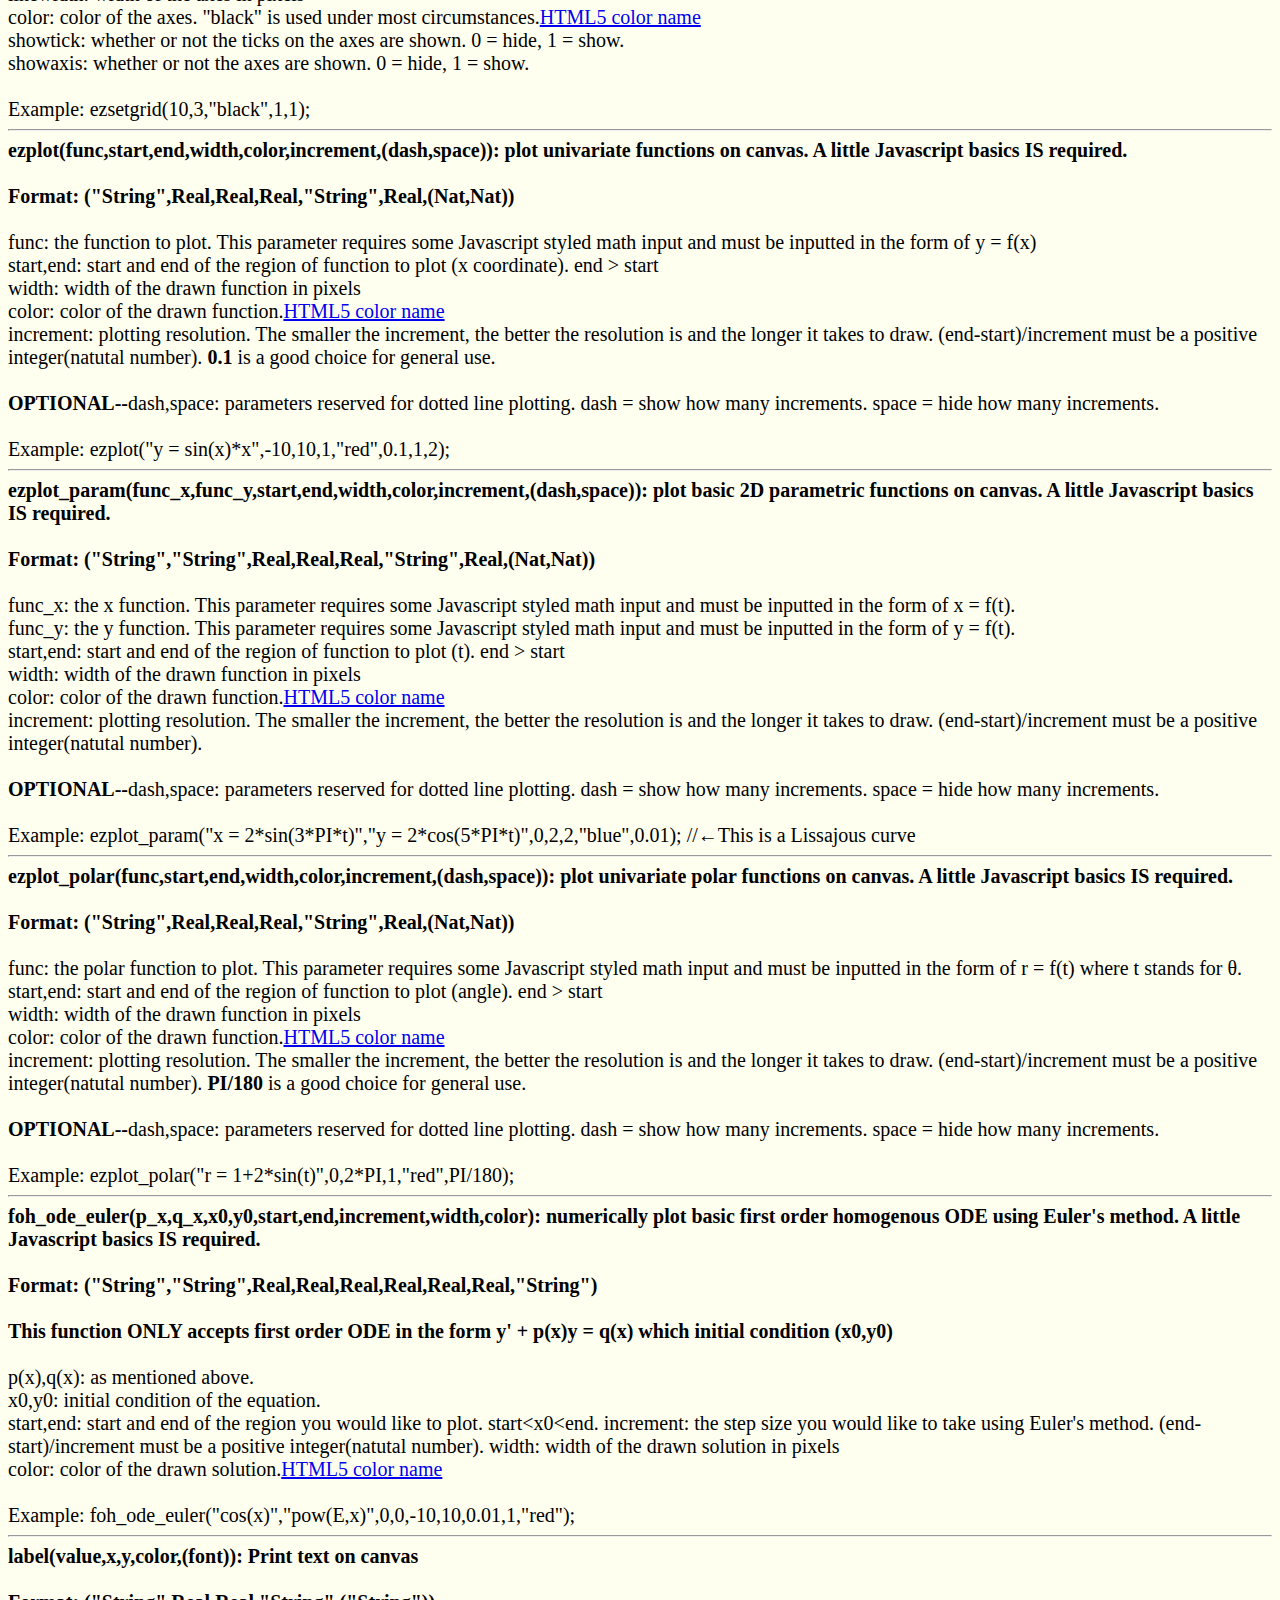
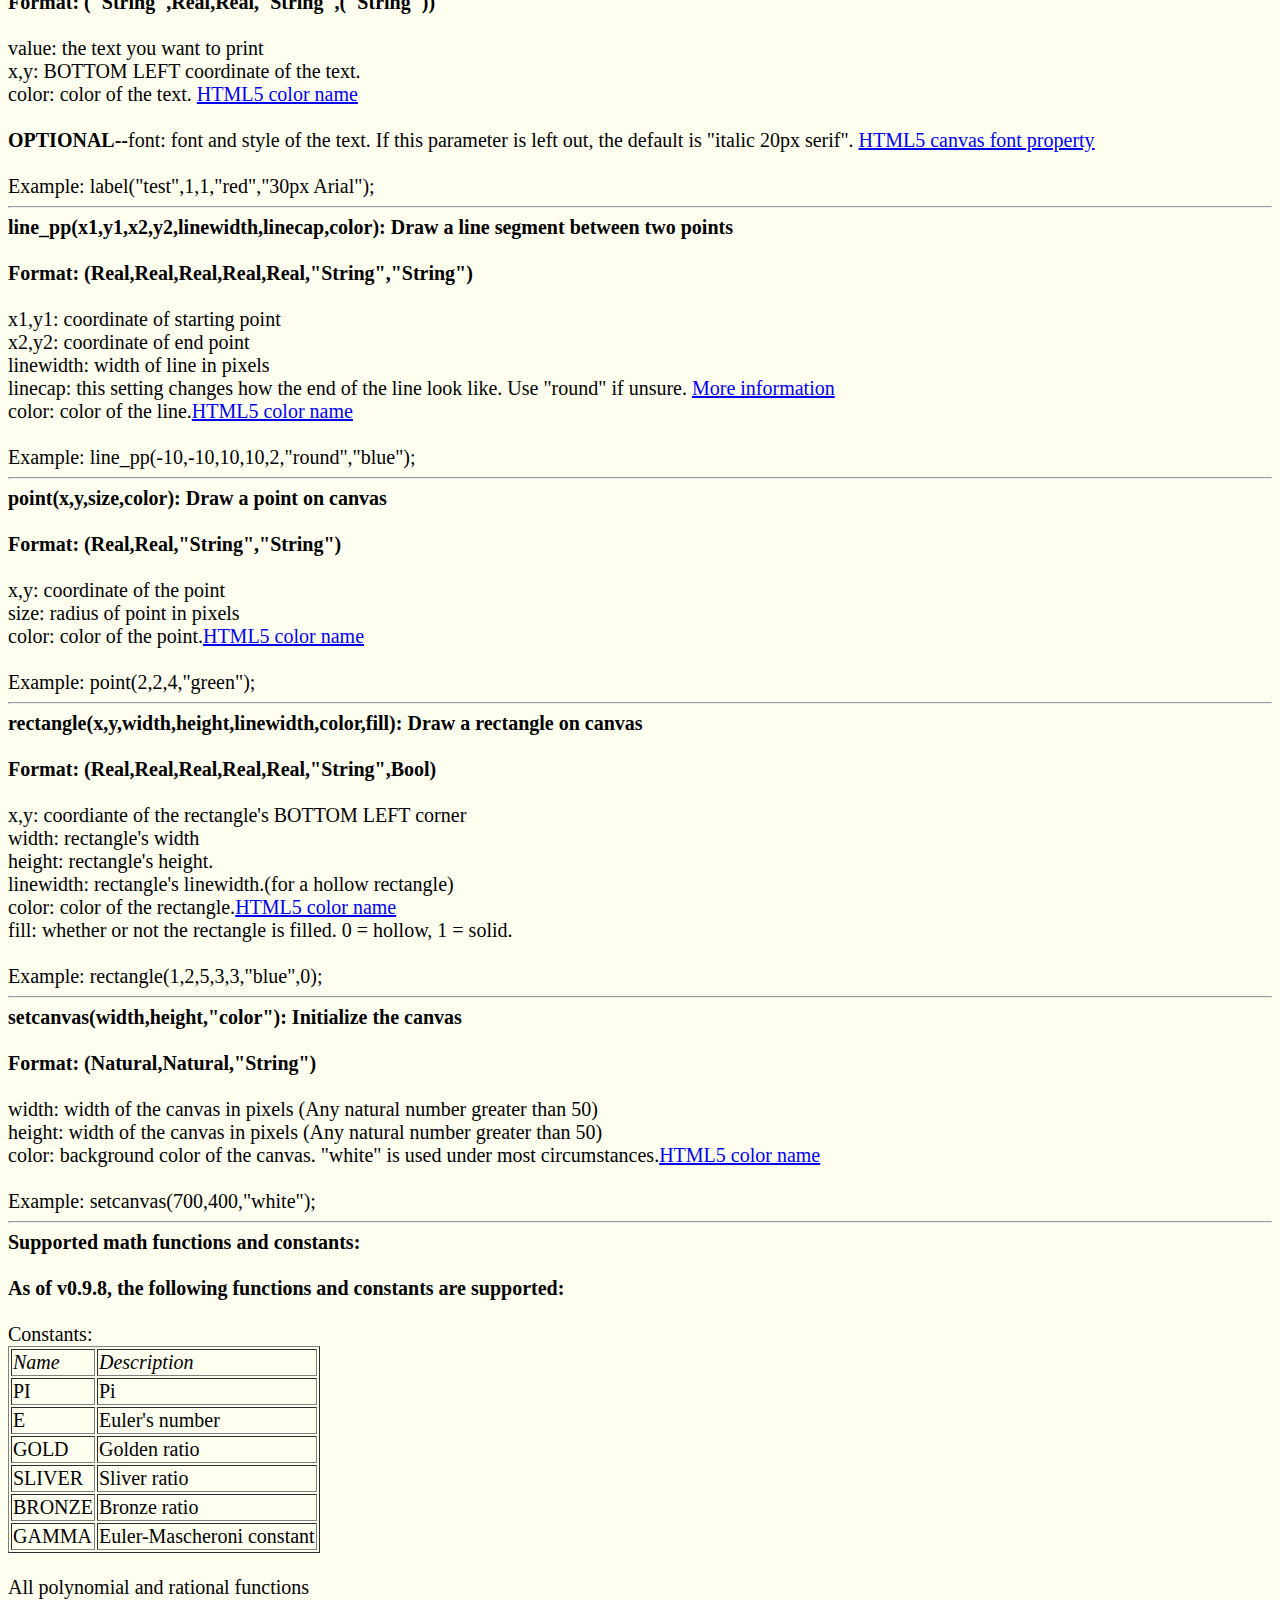
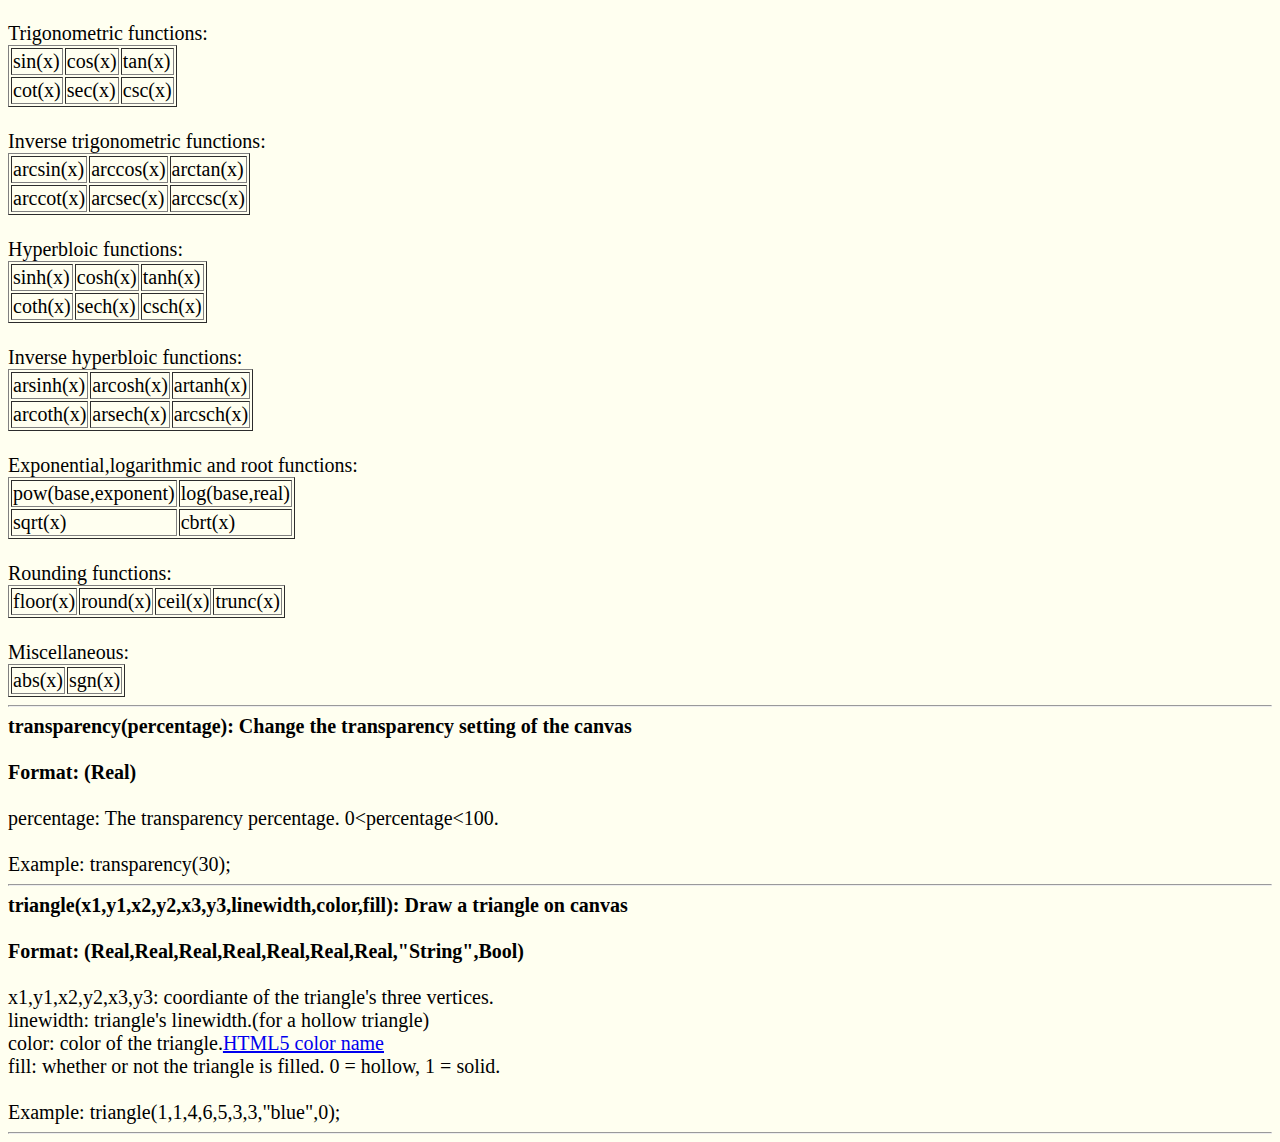
<file: old stuff/help(old version).html>
<!DOCTYPE html>
<html>
<head><title>Iridium Help v0.9.8</title>
<link rel="icon" href="favicon.ico" type="image/x-icon" / >
</head>
<body style="background-color:Ivory">
<script>
window.onload = function(){
		n =  new Date();
		y = n.getFullYear();
		m = n.getMonth() + 1;
		d = n.getDate();
		document.getElementById("date").innerHTML = y + "/" + m + "/" + d;      //Automatic display date
		document.getElementById("year").innerHTML = y;      //Automatic display year
}
</script>
<style>
.function{
	font-size: 20px;
}
#year{
	display: inline;
}
</style>
	<center><h1 id="title">Help v0.9.8</h1>
	by Wish Lin <p id = "year"></p><p id = 'date'></p>          <!-- Automatic display date -->
	<!-- hyperlinks-->
	<b>System command:</b>
	<table border = '1'>
	<tr>
    <td><a href="#clear()">clear</a></td>
    <td><a href="#downloadcanvas(s)">downloadcanvas</a></td>
	</tr>
	</table>
	<br>
	<b>User command:</b>
	<table border = '1'>
	<tr>
    <td><a href="#setcanvas(w,h,c)">setcanvas</a></td>
    <td><a href="#ezsetgrid(xmax,w,c,st,s)">ezsetgrid</a></td>
	<td><a href="#line_pp(x,y,x,y,w,cap,c)">line_pp</a></td>
	<td><a href="#dotline_pp(x,y,x,y,w,cap,c,d,s)">dotline_pp</a></td>
	</tr>
	<tr>
	<td><a href="#label(s,x,y,c,f)">label</a></td>
	<td><a href="#point(x,y,s,c)">point</a></td>
	<td><a href="#ez_circle(x,y,r,w,c,f)">ez_circle</a></td>
	<td><a href="#auto_init(xmax)">auto_init</a></td>
	</tr>
	<tr>
	<td><a href="#ezplot(func,s,e,w,c,i,d,s)">ezplot</a></td>
	<td><a href="#ezplot_polar(func,s,e,w,c,i,d,s)">ezplot_polar</a></td>
	<td><a href="#ezplot_param(func_x,,func_y,s,e,w,c,i,d,s)">ezplot_param</a></td>
	<td><a href="#rectangle(x,y,w,h,w,c,f)">rectangle</a></td>
	</tr>
	<tr>
	<td><a href="#tringle(x1,y1,x2,y2,x3,y3,w,c,f)">triangle</a></td>
	<td><a href="#transparency(pct)">transparency</a></td>
	<td><a href="#foh_ode_euler(p,q,x,y,s,e,i,w,c)">foh_ode_euler</a></td>
	</tr>
	</table>
	<br>
	<b>Supported math functions and constants</b>
	<table border = '1'>
	<tr>
    <td><a href="#sup_func">v0.9.8</a></td>
	</tr>
	</table>
	<!-- hyperlinks-->
	</center>
	<hr>
	<div class = "function" id="auto_init(xmax)">
		<b>auto_init(xmax): a function for new users. Automatically sets up a standard canvas and coordinate system</b><br>
		<br>
		<b>Format: (Real)</b><br>
		<br>
		xmax: maximum value of x shown on canvas.<br>
		<br>
		Example: auto_init(20);
	</div>
	<hr>
	<div class = "function" id="ez_circle(x,y,r,w,c,f)">
		<b>ez_circle(x,y,radius,width,color,fill): Draw a circle with center and radius. ONLY works when xhat = yhat (i.e, when ez_setgrid() is used)</b><br>
		<br>
		<b>Format: (Real,Real,Real,Real,"String",Bool)</b><br>
		<br>
		x,y: coordiante of the circle's center<br>
		radius: circle's radius<br>
		width: circle's linewidth.(for a hollow circle)<br>
		color: color of the circle.<a href="https://www.c-sharpcorner.com/UploadFile/da6585/color-name-in-html5/" target="_blank">HTML5 color name</a><br>
		fill: whether or not the circle is filled. 0 = hollow, 1 = solid.<br>
		<br>
		Example: ez_circle(3,3,5,3,"red",0);
	</div>
	<hr>
	<div class = "function" id="clear()">
		<b>clear(): Clear the entire canvas and its transparency settings</b><br>
		<br>
		<b>Format: (void)</b><br>
		<br>
		No description<br>
		<br>
		Example: clear();
	</div>
	<hr>
	<div class = "function" id="dotline_pp(x,y,x,y,w,cap,c,d,s)">
		<b>dotline_pp(x1,y1,x2,y2,linewidth,linecap,color,dash,space): Draw a dotted line segment between two points</b><br>
		<br>
		<b>Format: (Real,Real,Real,Real,Real,"String","String",Real,Real)</b><br>
		<br>
		same as <a href="#line_pp(x,y,x,y,w,cap,c)">line_pp</a> but with two additional parameters:<br>
		<br>
		dash: length of dash in pixels<br>
		space: length of space in pixels<br>
		<br>
		Example: dotline_pp(-10,-10,10,10,2,"round","blue",3,6);
	</div>
	<hr>
	<div class = "function" id="downloadcanvas(s)">
		<b>downloadcanvas(filename): Download the entire canvas as filename.png</b><br>
		<br>
		<b>Format: ("string")</b><br>
		<br>
		No description. More donwload format options may be implemented in the future.<br>
		<br>
		Example: downloadcanvas(pic1);
	</div>
	<hr>
	<div class = "function" id="ezsetgrid(xmax,w,c,st,s)">
		<b>ezsetgrid(xmax,linewidth,"color",showtick,showaxis): Create a simple Cartesian coordinate system with the canvas center as its origin</b><br>
		<br>
		<b>Format: (Real,Real,"String",Bool,Bool)</b><br>
		<br>
		xmax: maximum value of x shown on canvas. maximum value of y is automatically decided using the canvas' w/h ratio.<br>
		linewidth: width of the axes in pixels<br>
		color: color of the axes. "black" is used under most circumstances.<a href="https://www.c-sharpcorner.com/UploadFile/da6585/color-name-in-html5/" target="_blank">HTML5 color name</a><br>
		showtick: whether or not the ticks on the axes are shown. 0 = hide, 1 = show.<br>
		showaxis: whether or not the axes are shown. 0 = hide, 1 = show.<br>
		<br>
		Example: ezsetgrid(10,3,"black",1,1);
	</div>
	<hr>
	<div class = "function" id="ezplot(func,s,e,w,c,i,d,s)">
		<b>ezplot(func,start,end,width,color,increment,(dash,space)): plot univariate functions on canvas. A little Javascript basics IS required.</b><br>
		<br>
		<b>Format: ("String",Real,Real,Real,"String",Real,(Nat,Nat))</b><br>
		<br>
		func: the function to plot. This parameter requires some Javascript styled math input and must be inputted in the form of y = f(x)<br>
		start,end: start and end of the region of function to plot (x coordinate). end > start<br>
		width: width of the drawn function in pixels<br>
		color: color of the drawn function.<a href="https://www.c-sharpcorner.com/UploadFile/da6585/color-name-in-html5/" target="_blank">HTML5 color name</a><br>
		increment: plotting resolution. The smaller the increment, the better the resolution is and the longer it takes to draw. (end-start)/increment must be a positive integer(natutal number). <b>0.1</b> is a good choice for general use.<br>
		<br>
		<b>OPTIONAL--</b>dash,space: parameters reserved for dotted line plotting. dash = show how many increments. space = hide how many increments.<br>
		<br>
		Example: ezplot("y = sin(x)*x",-10,10,1,"red",0.1,1,2);
	</div>
	<hr>
	<div class = "function" id="ezplot_param(func_x,,func_y,s,e,w,c,i,d,s)">
		<b>ezplot_param(func_x,func_y,start,end,width,color,increment,(dash,space)): plot basic 2D parametric functions on canvas. A little Javascript basics IS required.</b><br>
		<br>
		<b>Format: ("String","String",Real,Real,Real,"String",Real,(Nat,Nat))</b><br>
		<br>
		func_x: the x function. This parameter requires some Javascript styled math input and must be inputted in the form of x = f(t).<br>
		func_y: the y function. This parameter requires some Javascript styled math input and must be inputted in the form of y = f(t).<br>
		start,end: start and end of the region of function to plot (t). end > start<br>
		width: width of the drawn function in pixels<br>
		color: color of the drawn function.<a href="https://www.c-sharpcorner.com/UploadFile/da6585/color-name-in-html5/" target="_blank">HTML5 color name</a><br>
		increment: plotting resolution. The smaller the increment, the better the resolution is and the longer it takes to draw. (end-start)/increment must be a positive integer(natutal number).<br>
		<br>
		<b>OPTIONAL--</b>dash,space: parameters reserved for dotted line plotting. dash = show how many increments. space = hide how many increments.<br>
		<br>
		Example: ezplot_param("x = 2*sin(3*PI*t)","y = 2*cos(5*PI*t)",0,2,2,"blue",0.01); //←This is a Lissajous curve
	</div>
	<hr>
	<div class = "function" id="ezplot_polar(func,s,e,w,c,i,d,s)">
		<b>ezplot_polar(func,start,end,width,color,increment,(dash,space)): plot univariate polar functions on canvas. A little Javascript basics IS required.</b><br>
		<br>
		<b>Format: ("String",Real,Real,Real,"String",Real,(Nat,Nat))</b><br>
		<br>
		func: the polar function to plot. This parameter requires some Javascript styled math input and must be inputted in the form of r = f(t) where t stands for θ.<br>
		start,end: start and end of the region of function to plot (angle). end > start<br>
		width: width of the drawn function in pixels<br>
		color: color of the drawn function.<a href="https://www.c-sharpcorner.com/UploadFile/da6585/color-name-in-html5/" target="_blank">HTML5 color name</a><br>
		increment: plotting resolution. The smaller the increment, the better the resolution is and the longer it takes to draw. (end-start)/increment must be a positive integer(natutal number). <b>PI/180</b> is a good choice for general use.<br>
		<br>
		<b>OPTIONAL--</b>dash,space: parameters reserved for dotted line plotting. dash = show how many increments. space = hide how many increments.<br>
		<br>
		Example: ezplot_polar("r = 1+2*sin(t)",0,2*PI,1,"red",PI/180);
	</div>
	<hr>
	<div class = "function" id="foh_ode_euler(p,q,x,y,s,e,i,w,c)">
		<b>foh_ode_euler(p_x,q_x,x0,y0,start,end,increment,width,color): numerically plot basic first order homogenous ODE using Euler's method. A little Javascript basics IS required.</b><br>
		<br>
		<b>Format: ("String","String",Real,Real,Real,Real,Real,Real,"String")</b><br>
		<br>
		
		<b>This function ONLY accepts first order ODE in the form y' + p(x)y = q(x) which initial condition (x0,y0)</b><br>
		<br>
		p(x),q(x): as mentioned above.<br>
		x0,y0: initial condition of the equation.<br>
		start,end: start and end of the region you would like to plot. start&lt;x0&lt;end. 
		increment: the step size you would like to take using Euler's method. (end-start)/increment must be a positive integer(natutal number).
		width: width of the drawn solution in pixels<br>
		color: color of the drawn solution.<a href="https://www.c-sharpcorner.com/UploadFile/da6585/color-name-in-html5/" target="_blank">HTML5 color name</a><br>
		<br>
		Example: foh_ode_euler("cos(x)","pow(E,x)",0,0,-10,10,0.01,1,"red");
	</div>
	<hr>
	<div class = "function" id="label(s,x,y,c,f)">
		<b>label(value,x,y,color,(font)): Print text on canvas</b><br>
		<br>
		<b>Format: ("String",Real,Real,"String",("String"))</b><br>
		<br>
		value: the text you want to print<br>
		x,y: BOTTOM LEFT coordinate of the text.<br>
		color: color of the text. <a href="https://www.c-sharpcorner.com/UploadFile/da6585/color-name-in-html5/" target="_blank">HTML5 color name</a><br>
		<br>
		<b>OPTIONAL--</b>font: font and style of the text. If this parameter is left out, the default is "italic 20px serif". <a href="https://www.w3schools.com/tags/canvas_font.asp" target="_blank">HTML5 canvas font property</a><br>
		<br>
		Example: label("test",1,1,"red","30px Arial");
	</div>
	<hr>
	<div class = "function" id="line_pp(x,y,x,y,w,cap,c)">
		<b>line_pp(x1,y1,x2,y2,linewidth,linecap,color): Draw a line segment between two points</b><br>
		<br>
		<b>Format: (Real,Real,Real,Real,Real,"String","String")</b><br>
		<br>
		x1,y1: coordinate of starting point<br>
		x2,y2: coordinate of end point<br>
		linewidth: width of line in pixels<br>
		linecap: this setting changes how the end of the line look like. Use "round" if unsure. <a href="https://www.w3schools.com/tags/canvas_linecap.asp" target="_blank">More information</a><br>
		color: color of the line.<a href="https://www.c-sharpcorner.com/UploadFile/da6585/color-name-in-html5/" target="_blank">HTML5 color name</a><br>
		<br>
		Example: line_pp(-10,-10,10,10,2,"round","blue");
	</div>
	<hr>
	<div class = "function" id="point(x,y,s,c)">
		<b>point(x,y,size,color): Draw a point on canvas</b><br>
		<br>
		<b>Format: (Real,Real,"String","String")</b><br>
		<br>
		x,y: coordinate of the point<br>
		size: radius of point in pixels<br>
		color: color of the point.<a href="https://www.c-sharpcorner.com/UploadFile/da6585/color-name-in-html5/" target="_blank">HTML5 color name</a><br>
		<br>
		Example: point(2,2,4,"green");
	</div>
	<hr>
	<div class = "function" id="rectangle(x,y,w,h,w,c,f)">
		<b>rectangle(x,y,width,height,linewidth,color,fill): Draw a rectangle on canvas</b><br>
		<br>
		<b>Format: (Real,Real,Real,Real,Real,"String",Bool)</b><br>
		<br>
		x,y: coordiante of the rectangle's BOTTOM LEFT corner<br>
		width: rectangle's width<br>
		height: rectangle's height.<br>
		linewidth: rectangle's linewidth.(for a hollow rectangle)<br>
		color: color of the rectangle.<a href="https://www.c-sharpcorner.com/UploadFile/da6585/color-name-in-html5/" target="_blank">HTML5 color name</a><br>
		fill: whether or not the rectangle is filled. 0 = hollow, 1 = solid.<br>
		<br>
		Example: rectangle(1,2,5,3,3,"blue",0);
	</div>
	<hr>
	<div class = "function" id="setcanvas(w,h,c)">
		<b>setcanvas(width,height,"color"): Initialize the canvas</b><br>
		<br>
		<b>Format: (Natural,Natural,"String")</b><br>
		<br>
		width: width of the canvas in pixels (Any natural number greater than 50)<br>
		height: width of the canvas in pixels (Any natural number greater than 50)<br>
		color: background color of the canvas. "white" is used under most circumstances.<a href="https://www.c-sharpcorner.com/UploadFile/da6585/color-name-in-html5/" target="_blank">HTML5 color name</a><br>
		<br>
		Example: setcanvas(700,400,"white");
	</div>
	<hr>
	<div class = "function" id="sup_func">
		<b>Supported math functions and constants:</b><br>
		<br>
		<b>As of v0.9.8, the following functions and constants are supported:</b><br>
		<br>
		Constants:
		<table border = '1'>
		<tr>
		<td><i>Name</i></td><td><i>Description</i></td>
		</tr>
		<tr>
		<td>PI</td><td>Pi</td>
		</tr>
		<tr>
		<td>E</td><td>Euler's number</td>
		</tr>
		<tr>
		<td>GOLD</td><td>Golden ratio</td>
		</tr>
		<tr>
		<td>SLIVER</td><td>Sliver ratio</td>
		</tr>
		<tr>
		<td>BRONZE</td><td>Bronze ratio</td>
		</tr>
		<tr>
		<td>GAMMA</td><td>Euler-Mascheroni constant</td>
		</tr>
		</table>
		<br>
		All polynomial and rational functions<br>
		<br>
		Trigonometric functions:
		<table border = '1'>
		<tr>
		<td>sin(x)</td><td>cos(x)</td><td>tan(x)</td>
		</tr>
		<tr>
		<td>cot(x)</td><td>sec(x)</td><td>csc(x)</td>
		</tr>
		</table>
		<br>
		Inverse trigonometric functions:
		<table border = '1'>
		<tr>
		<td>arcsin(x)</td><td>arccos(x)</td><td>arctan(x)</td>
		</tr>
		<tr>
		<td>arccot(x)</td><td>arcsec(x)</td><td>arccsc(x)</td>
		</tr>
		</table>
		<br>
		Hyperbloic functions:
		<table border = '1'>
		<tr>
		<td>sinh(x)</td><td>cosh(x)</td><td>tanh(x)</td>
		</tr>
		<tr>
		<td>coth(x)</td><td>sech(x)</td><td>csch(x)</td>
		</tr>
		</table>
		<br>
		Inverse hyperbloic functions:
		<table border = '1'>
		<tr>
		<td>arsinh(x)</td><td>arcosh(x)</td><td>artanh(x)</td>
		</tr>
		<tr>
		<td>arcoth(x)</td><td>arsech(x)</td><td>arcsch(x)</td>
		</tr>
		</table>
		<br>
		Exponential,logarithmic and root functions:
		<table border = '1'>
		<tr>
		<td>pow(base,exponent)</td><td>log(base,real)</td>
		</tr>
		<tr>
		<td>sqrt(x)</td><td>cbrt(x)</td>
		</tr>
		</table>
		<br>
		Rounding functions:
		<table border = '1'>
		<tr>
		<td>floor(x)</td><td>round(x)</td><td>ceil(x)</td><td>trunc(x)</td>
		</tr>
		</table>
		<br>
		Miscellaneous:
		<table border = '1'>
		<tr>
		<td>abs(x)</td><td>sgn(x)</td>
		</tr>
		</table>
	</div>
	<hr>
	<div class = "function" id="transparency(pct)">
		<b>transparency(percentage): Change the transparency setting of the canvas</b><br>
		<br>
		<b>Format: (Real)</b><br>
		<br>
		percentage: The transparency percentage. 0&lt;percentage&lt;100.<br>
		<br>
		Example: transparency(30);
	</div>
	<hr>
	<div class = "function" id="tringle(x1,y1,x2,y2,x3,y3,w,c,f)">
		<b>triangle(x1,y1,x2,y2,x3,y3,linewidth,color,fill): Draw a triangle on canvas</b><br>
		<br>
		<b>Format: (Real,Real,Real,Real,Real,Real,Real,"String",Bool)</b><br>
		<br>
		x1,y1,x2,y2,x3,y3: coordiante of the triangle's three vertices.<br>
		linewidth: triangle's linewidth.(for a hollow triangle)<br>
		color: color of the triangle.<a href="https://www.c-sharpcorner.com/UploadFile/da6585/color-name-in-html5/" target="_blank">HTML5 color name</a><br>
		fill: whether or not the triangle is filled. 0 = hollow, 1 = solid.<br>
		<br>
		Example: triangle(1,1,4,6,5,3,3,"blue",0);
	</div>
	<hr>
</body>
</html>
</file>
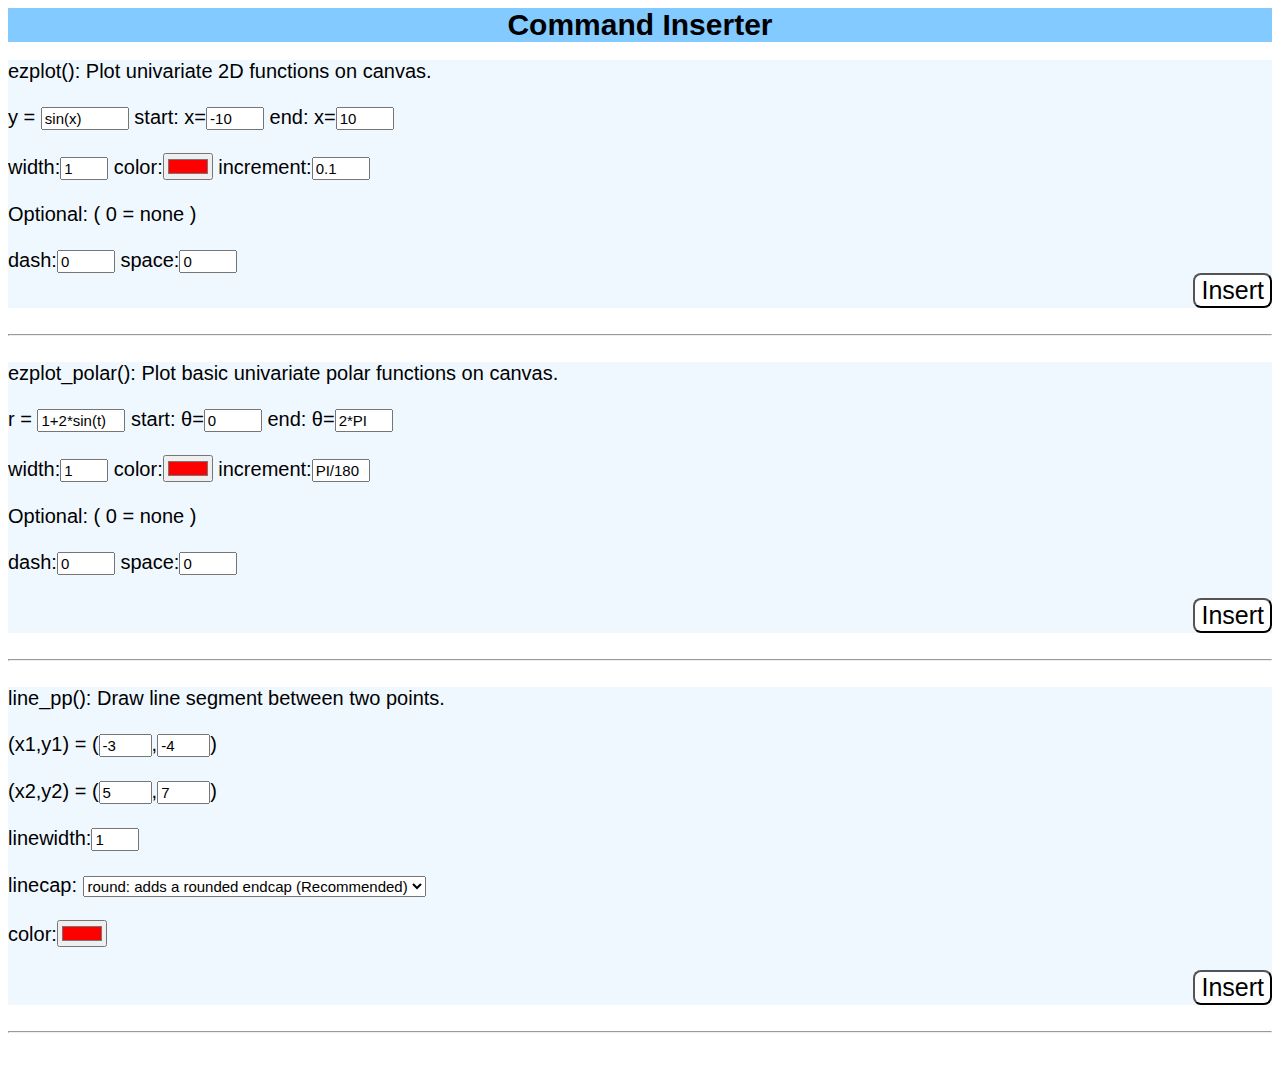
<file: subwindows/add_command.html>
<!DOCTYPE html>
<html lang="en">
<head>
<meta charset="utf-8">
<title>Commands</title>
</head>
<script src="../javascript/add_command.js"></script>
<style>
.inserter {
  font-size:25px;
  font-family:Arial;
  border-width:2px;
  color:rgba(0, 0, 0, 1);
  border-color:rgba(0, 0, 0, 1);
  border-top-left-radius:8px;
  border-top-right-radius:8px;
  border-bottom-left-radius:8px;
  border-bottom-right-radius:8px;
  background:#ffffff;
  float: right;
}

.inserter:hover {
  background: #d3d3d3;
}

.parameter {
  font-family: Arial;
  font-size: 15px;
}  
</style>


<body>

	<link rel = "stylesheet" type ="text/css" href = "../css/main.css">  <!-- external CSS -->
	
	<div id="main_title" style="font: bold 30px Arial; text-align: center; background: #82caff;">Command Inserter</div><br>
	
	<div id = "ezplot" style = "font: 20px Arial; background-color: AliceBlue; overflow: hidden;">
	ezplot(): Plot univariate 2D functions on canvas.<br><br>
	y = <input id="ezplot1" type="text" value='sin(x)' style = "width: 80px;" class = "parameter">
	start: x=<input id="ezplot2" type="number" value='-10' style = "width: 50px;" class = "parameter">
	end: x=<input id="ezplot3" type="number" value='10' style = "width: 50px;" class = "parameter">
	<br><br>
	width:<input id="ezplot4" type="number" value='1' style = "width: 40px;" min = 0.5 step = 0.5 class = "parameter">
	color:<input id="ezplot5" type="color" value='#ff0000' style = "width: 50px;">
	increment:<input id="ezplot6" type="number" value='0.1' style = "width: 50px;" min = 0.01 step = 0.1 class = "parameter">
	<br><br>
	Optional: ( 0 = none )<br><br>
	dash:<input id="ezplot7" type="number" value='0' style = "width: 50px;" min = 0 step = 1 class = "parameter">
	space:<input id="ezplot8" type="number" value='0' style = "width: 50px;" min = 0 step = 1 class = "parameter">
	<br>
	<button id = "ezplot_insert" onclick = "returnData(ezplot_insert())" class = "inserter">Insert</button>
	</div>
	<br><hr><br>
	
	<div id = "ezplot_polar" style = "font: 20px Arial; background-color: AliceBlue; overflow: hidden;">
	ezplot_polar(): Plot basic univariate polar functions on canvas.<br><br>
	r = <input id="ezplot_polar1" type="text" value='1+2*sin(t)' style = "width: 80px;" class = "parameter">
	start: θ=<input id="ezplot_polar2" type="number" value='0' style = "width: 50px;" class = "parameter">
	end: θ=<input id="ezplot_polar3" type="text" value='2*PI' style = "width: 50px;" class = "parameter">
	<br><br>
	width:<input id="ezplot_polar4" type="number" value='1' style = "width: 40px;" min = 0.5 step = 0.5 class = "parameter">
	color:<input id="ezplot_polar5" type="color" value='#ff0000' style = "width: 50px;">
	increment:<input id="ezplot_polar6" type="text" value='PI/180' style = "width: 50px;" min = 0 class = "parameter">
	<br><br>
	Optional: ( 0 = none )<br><br>
	dash:<input id="ezplot_polar7" type="number" value='0' style = "width: 50px;" min = 0 step = 1 class = "parameter">
	space:<input id="ezplot_polar8" type="number" value='0' style = "width: 50px;" min = 0 step = 1 class = "parameter">
	<br><br>
	<button id = "ezplot_polar_insert" onclick = "returnData(ezplot_polar_insert())" class = "inserter">Insert</button>
	</div>
	<br><hr><br>
	
	<div id = "line_pp" style = "font: 20px Arial; background-color: AliceBlue; overflow: hidden;">
	line_pp(): Draw line segment between two points.<br><br>
	(x1,y1) = (<input id="line_pp1" type="number" value='-3' style = "width: 45px;" class = "parameter">,<input id="line_pp2" type="number" value='-4' style = "width: 45px;" class = "parameter">)
	<br><br>
	(x2,y2) = (<input id="line_pp3" type="number" value='5' style = "width: 45px;" class = "parameter">,<input id="line_pp4" type="number" value='7' style = "width: 45px;" class = "parameter">)
	<br><br>
	linewidth:<input id="line_pp5" type="number" value='1' style = "width: 40px;" min = 0.5 step = 0.5 class = "parameter">
	<br><br>
	linecap:
		<select id="line_pp6" class = "parameter">
			<option value = "butt">butt: HTML &lt;canvas&gt; default</option>
			<option value = "round" selected>round: adds a rounded endcap (Recommended)</option>
			<option value = "square">square: adds a square endcap</option>
		</select>
	<br><br>
	color:<input id="line_pp7" type="color" value='#ff0000' style = "width: 50px;">
	<br><br>
	<button id = "line_pp_insert" onclick = "returnData(line_pp_insert())" class = "inserter">Insert</button>
	</div>
	<br><hr><br>
	
</body>
</html>
</file>
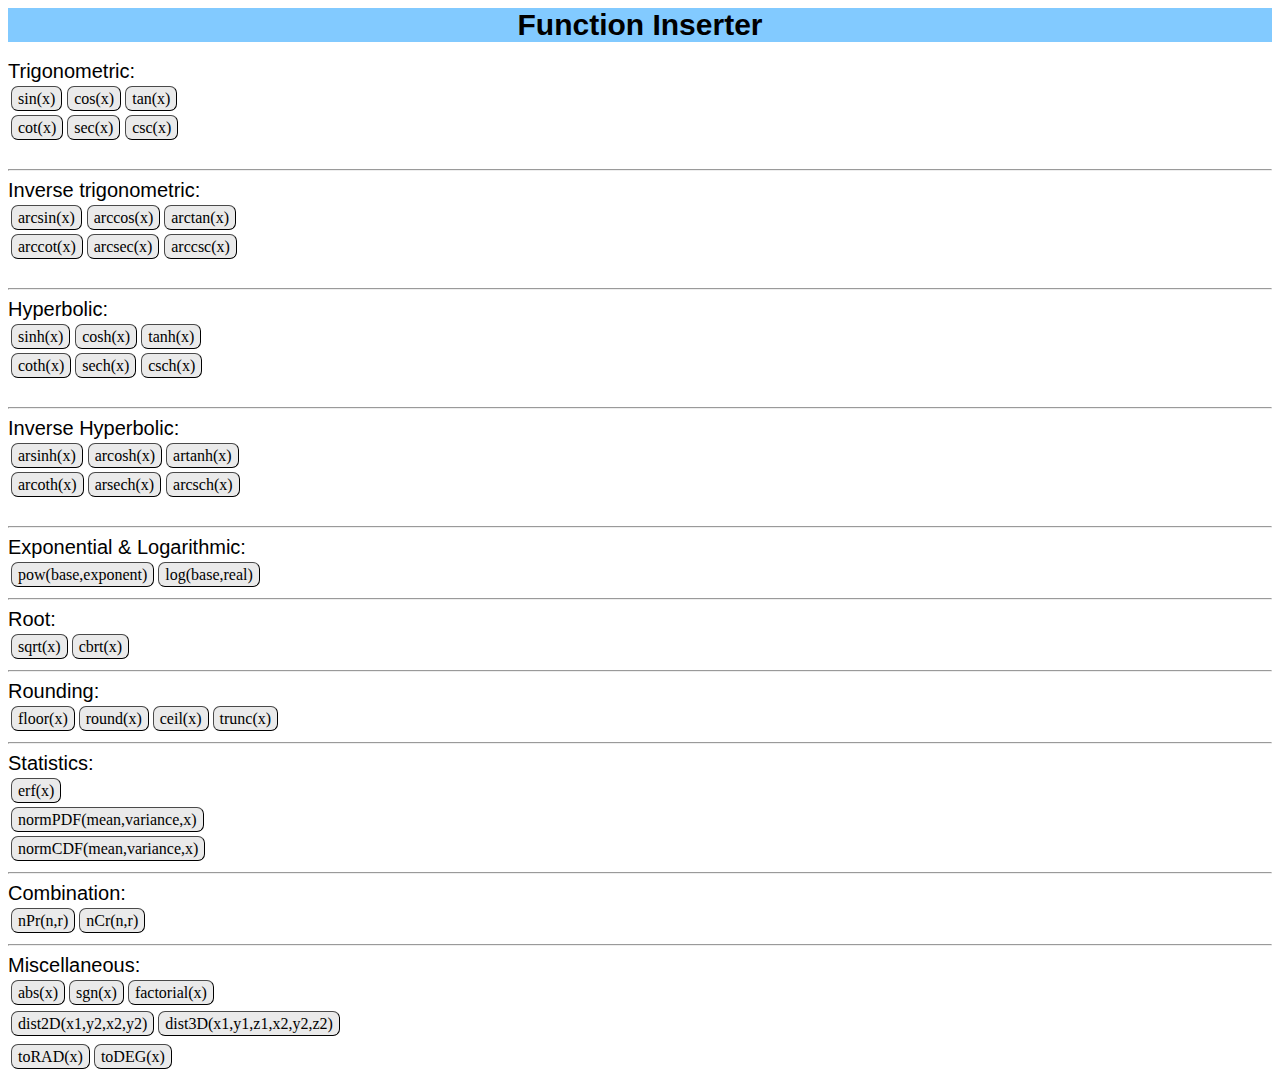
<file: subwindows/function_list.html>
<!DOCTYPE html>
<html lang="en">
<head>
<meta charset="utf-8">
<title>Functions</title>
</head>
<script>
    function returnData(selected) {
		window.opener.postMessage(["Iridium","function",selected],'*'); //Send back an array [a,b,c] to EVERY WINDOW. My not so good way of verifying sender and type of data, whiling remaning offline testability is by using an array and checking it in "gui_driver.js".
		window.close();
 }
</script>



<style>
.selector {
  font-size:16px;
  font-family: serif;
  height:25px;
  border-width:1px;
  color:rgba(0, 0, 0, 1);
  border-color:rgba(74, 74, 74, 1);
  border-top-left-radius:7px;
  border-top-right-radius:7px;
  border-bottom-left-radius:7px;
  border-bottom-right-radius:7px;
  background:rgba(234, 234, 234, 1);
}

.selector:hover {
  background: rgba(211, 211, 211, 1)
}
</style>

<body>
	<div id="main_title" style="font: bold 30px Arial; text-align: center; background: #82caff;">Function Inserter</div><br>
	<span style = "font: 20px Arial;">Trigonometric:</span><br>
    <table>
	<tr>
<td><button class="selector" onclick = "returnData('sin(x)')">sin(x)</button></td>
<td><button class="selector" onclick = "returnData('cos(x)')">cos(x)</button></td>
<td><button class="selector" onclick = "returnData('tan(x)')">tan(x)</button></td>
	</tr>
	<tr>
<td><button class="selector" onclick = "returnData('cot(x)')">cot(x)</button></td>
<td><button class="selector" onclick = "returnData('sec(x)')">sec(x)</button></td>
<td><button class="selector" onclick = "returnData('csc(x)')">csc(x)</button></td>
	</tr>
    </table><br>
	
	<hr>

	<span style = "font: 20px Arial;">Inverse trigonometric:</span><br>
    <table>
	<tr>
<td><button class="selector" onclick = "returnData('arcsin(x)')">arcsin(x)</button></td>
<td><button class="selector" onclick = "returnData('arccos(x)')">arccos(x)</button></td>
<td><button class="selector" onclick = "returnData('arctan(x)')">arctan(x)</button></td>
	</tr>
	<tr>
<td><button class="selector" onclick = "returnData('arccot(x)')">arccot(x)</button></td>
<td><button class="selector" onclick = "returnData('arcsec(x)')">arcsec(x)</button></td>
<td><button class="selector" onclick = "returnData('arccsc(x)')">arccsc(x)</button></td>
	</tr>
    </table><br>
	
	<hr>
	
	<span style = "font: 20px Arial;">Hyperbolic:</span><br>
    <table>
	<tr>
<td><button class="selector" onclick = "returnData('sinh(x)')">sinh(x)</button></td>
<td><button class="selector" onclick = "returnData('cosh(x)')">cosh(x)</button></td>
<td><button class="selector" onclick = "returnData('tanh(x)')">tanh(x)</button></td>
	</tr>
	<tr>
<td><button class="selector" onclick = "returnData('coth(x)')">coth(x)</button></td>
<td><button class="selector" onclick = "returnData('sech(x)')">sech(x)</button></td>
<td><button class="selector" onclick = "returnData('csch(x)')">csch(x)</button></td>
	</tr>
    </table><br>
	
	<hr>
	
	<span style = "font: 20px Arial;">Inverse Hyperbolic:</span><br>
    <table>
	<tr>
<td><button class="selector" onclick = "returnData('arsinh(x)')">arsinh(x)</button></td>
<td><button class="selector" onclick = "returnData('arcosh(x)')">arcosh(x)</button></td>
<td><button class="selector" onclick = "returnData('artanh(x)')">artanh(x)</button></td>
	</tr>
	<tr>
<td><button class="selector" onclick = "returnData('arcoth(x)')">arcoth(x)</button></td>
<td><button class="selector" onclick = "returnData('arsech(x)')">arsech(x)</button></td>
<td><button class="selector" onclick = "returnData('arcsch(x)')">arcsch(x)</button></td>
	</tr>
    </table><br>
	
	<hr>
	
	<span style = "font: 20px Arial;">Exponential & Logarithmic:</span><br>
    <table>
	<tr>
<td><button class="selector" onclick = "returnData('pow(base,exponent)')">pow(base,exponent)</button></td>
<td><button class="selector" onclick = "returnData('log(base,real)')">log(base,real)</button></td>
	</tr>
    </table>

	<hr>
	
	<span style = "font: 20px Arial;">Root:</span><br>
    <table>
	<tr>
<td><button class="selector" onclick = "returnData('sqrt(x)')">sqrt(x)</button></td>
<td><button class="selector" onclick = "returnData('cbrt(x)')">cbrt(x)</button></td>
	</tr>
    </table>

	<hr>
	
	<span style = "font: 20px Arial;">Rounding:</span><br>
    <table>
	<tr>
<td><button class="selector" onclick = "returnData('floor(x)')">floor(x)</button></td>
<td><button class="selector" onclick = "returnData('round(x)')">round(x)</button></td>
<td><button class="selector" onclick = "returnData('ceil(x)')">ceil(x)</button></td>
<td><button class="selector" onclick = "returnData('trunc(x)')">trunc(x)</button></td>
	</tr>
    </table>
	
	<hr>
	
	<span style = "font: 20px Arial;">Statistics:</span><br>
    <table>
	<tr>
<td><button class="selector" onclick = "returnData('erf(x)')">erf(x)</button></td>
	</tr>
	<tr>
<td><button class="selector" onclick = "returnData('normPDF(mean,variance,x)')">normPDF(mean,variance,x)</button></td>
	</tr>
	<tr>
<td><button class="selector" onclick = "returnData('normCDF(mean,variance,x)')">normCDF(mean,variance,x)</button></td>
	</tr>
	</table>
	
	<hr>
	
	<span style = "font: 20px Arial;">Combination:</span><br>
    <table>
	<tr>
<td><button class="selector" onclick = "returnData('nPr(n,r)')">nPr(n,r)</button></td>
<td><button class="selector" onclick = "returnData('nCr(n,r)')">nCr(n,r)</button></td>
	</tr>
	</table>
	
	<hr>
	
	<span style = "font: 20px Arial;">Miscellaneous:</span><br>
    <table>
	<tr>
<td><button class="selector" onclick = "returnData('abs(x)')">abs(x)</button></td>
<td><button class="selector" onclick = "returnData('sgn(x)')">sgn(x)</button></td>
<td><button class="selector" onclick = "returnData('factorial(x)')">factorial(x)</button></td>
	</tr>
	</table>
	<table>
	<tr>
<td><button class="selector" onclick = "returnData('dist2D(x1,y2,x2,y2)')">dist2D(x1,y2,x2,y2)</button></td>
<td><button class="selector" onclick = "returnData('dist3D(x1,y1,z1,x2,y2,z2)')">dist3D(x1,y1,z1,x2,y2,z2)</button></td>
	<tr>
	</table>
	<table>
	<tr>
<td><button class="selector" onclick = "returnData('toRAD(x)')">toRAD(x)</button></td>
<td><button class="selector" onclick = "returnData('toDEG(x)')">toDEG(x)</button></td>
	</tr>
	</table>
	
</body>
</html>
</file>
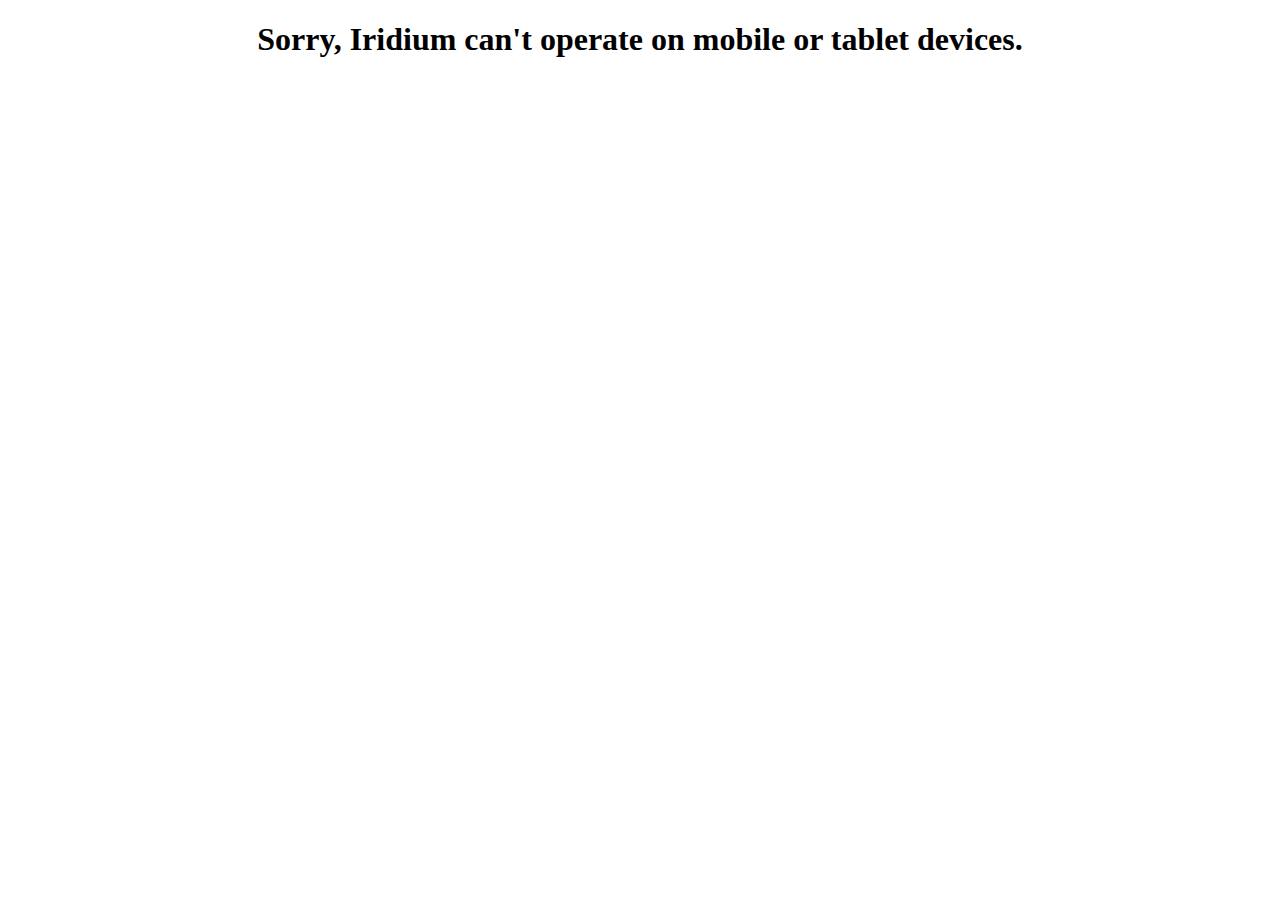
<file: subwindows/mobile_redirect.html>
<!DOCTYPE html>
<html lang="en">
<head>
<meta charset="utf-8">
<title>Mobile & Tablet redirect</title>
</head>
<body>
<center><h1>Sorry, Iridium can't operate on mobile or tablet devices.</h1><center>
</body>
</html>
</file>
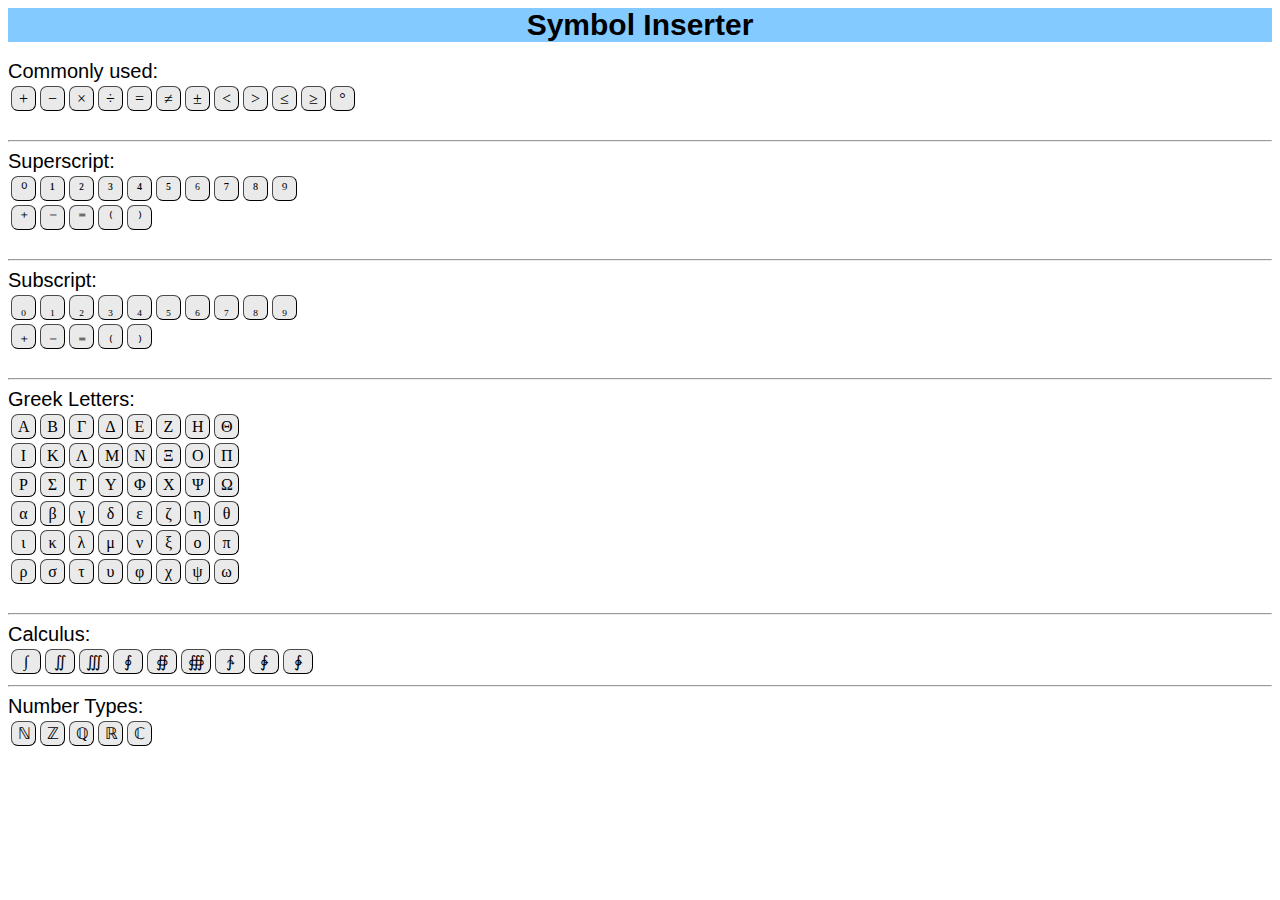
<file: subwindows/symbol_list.html>
<!DOCTYPE html>
<html lang="en">
<head>
<meta charset="utf-8">
<title>Symbols & Characters</title>
</head>
<script>
    function returnData(selected) {
       	window.opener.postMessage(["Iridium","symbol",selected],'*'); //Send back an array [a,b,c] to EVERY WINDOW. My not so good way of verifying sender and type of data, whiling remaning offline testability is by using an array and checking it in "gui_driver.js".
		window.close();
	}
</script>

<style>
.selector {
  font-size:16px;
  font-family: serif;
  width:25px;
  height:25px;
  border-width:1px;
  color:rgba(0, 0, 0, 1);
  border-color:rgba(74, 74, 74, 1);
  border-top-left-radius:7px;
  border-top-right-radius:7px;
  border-bottom-left-radius:7px;
  border-bottom-right-radius:7px;
  background:rgba(234, 234, 234, 1);
}

.selector:hover {
  background: rgba(211, 211, 211, 1)
}

.selector_long {
  font-size:16px;
  font-family: serif;
  width:30px;
  height:25px;
  border-width:1px;
  color:rgba(0, 0, 0, 1);
  border-color:rgba(74, 74, 74, 1);
  border-top-left-radius:7px;
  border-top-right-radius:7px;
  border-bottom-left-radius:7px;
  border-bottom-right-radius:7px;
  background:rgba(234, 234, 234, 1);
}

.selector_long:hover {
  background: rgba(211, 211, 211, 1)
}
</style>

<body>
	<div id="main_title" style="font: bold 30px Arial; text-align: center; background: #82caff;">Symbol Inserter</div><br>
	<span style = "font: 20px Arial;">Commonly used:</span><br>
    <table>
	<tr>
<td><button class="selector" onclick = "returnData('&#43;')">&#43;</button></td>
<td><button class="selector" onclick = "returnData('&#8722;')">&#8722;</button></td>
<td><button class="selector" onclick = "returnData('&#215;')">&#215;</button></td>
<td><button class="selector" onclick = "returnData('&#247;')">&#247;</button></td>
<td><button class="selector" onclick = "returnData('&#61;')">&#61;</button></td>
<td><button class="selector" onclick = "returnData('&#8800;')">&#8800;</button></td>
<td><button class="selector" onclick = "returnData('&#177;')">&#177;</button></td>
<td><button class="selector" onclick = "returnData('&#60;')">&#60;</button></td>
<td><button class="selector" onclick = "returnData('&#62;')">&#62;</button></td>
<td><button class="selector" onclick = "returnData('&#8804;')">&#8804;</button></td>
<td><button class="selector" onclick = "returnData('&#8805;')">&#8805;</button></td>
<td><button class="selector" onclick = "returnData('&#176;')">&#176;</button></td>
	</tr>
    </table><br>
	
	<hr>

	<span style = "font: 20px Arial;">Superscript:</span><br>
    <table>
	<tr>
<td><button class="selector" onclick = "returnData('&#8304;')">&#8304;</button></td>
<td><button class="selector" onclick = "returnData('&#185;')">&#185;</button></td>
<td><button class="selector" onclick = "returnData('&#178;')">&#178;</button></td>
<td><button class="selector" onclick = "returnData('&#179;')">&#179;</button></td>
<td><button class="selector" onclick = "returnData('&#8308;')">&#8308;</button></td>
<td><button class="selector" onclick = "returnData('&#8309;')">&#8309;</button></td>
<td><button class="selector" onclick = "returnData('&#8310;')">&#8310;</button></td>
<td><button class="selector" onclick = "returnData('&#8311;')">&#8311;</button></td>
<td><button class="selector" onclick = "returnData('&#8312;')">&#8312;</button></td>
<td><button class="selector" onclick = "returnData('&#8313;')">&#8313;</button></td>
	</tr>
	<tr>
<td><button class="selector" onclick = "returnData('&#8314;')">&#8314;</button></td>
<td><button class="selector" onclick = "returnData('&#8315;')">&#8315;</button></td>
<td><button class="selector" onclick = "returnData('&#8316;')">&#8316;</button></td>
<td><button class="selector" onclick = "returnData('&#8317;')">&#8317;</button></td>
<td><button class="selector" onclick = "returnData('&#8318;')">&#8318;</button></td>
	</tr>
    </table><br>
	
	<hr>
	
	<span style = "font: 20px Arial;">Subscript:</span><br>
    <table>
	<tr>
<td><button class="selector" onclick = "returnData('&#8320;')">&#8320;</button></td>
<td><button class="selector" onclick = "returnData('&#8321;')">&#8321;</button></td>
<td><button class="selector" onclick = "returnData('&#8322;')">&#8322;</button></td>
<td><button class="selector" onclick = "returnData('&#8323;')">&#8323;</button></td>
<td><button class="selector" onclick = "returnData('&#8324;')">&#8324;</button></td>
<td><button class="selector" onclick = "returnData('&#8325;')">&#8325;</button></td>
<td><button class="selector" onclick = "returnData('&#8326;')">&#8326;</button></td>
<td><button class="selector" onclick = "returnData('&#8327;')">&#8327;</button></td>
<td><button class="selector" onclick = "returnData('&#8328;')">&#8328;</button></td>
<td><button class="selector" onclick = "returnData('&#8329;')">&#8329;</button></td>
	</tr>
	<tr>
<td><button class="selector" onclick = "returnData('&#8330;')">&#8330;</button></td>
<td><button class="selector" onclick = "returnData('&#8331;')">&#8331;</button></td>
<td><button class="selector" onclick = "returnData('&#8332;')">&#8332;</button></td>
<td><button class="selector" onclick = "returnData('&#8333;')">&#8333;</button></td>
<td><button class="selector" onclick = "returnData('&#8334;')">&#8334;</button></td>
	</tr>
    </table><br>
	
	<hr>
	
	<span style = "font: 20px Arial;">Greek Letters:</span><br>
    <table>
	<tr>
<td><button class="selector" onclick = "returnData('&#913;')">&#913;</button></td>
<td><button class="selector" onclick = "returnData('&#914;')">&#914;</button></td>
<td><button class="selector" onclick = "returnData('&#915;')">&#915;</button></td>
<td><button class="selector" onclick = "returnData('&#916;')">&#916;</button></td>
<td><button class="selector" onclick = "returnData('&#917;')">&#917;</button></td>
<td><button class="selector" onclick = "returnData('&#918;')">&#918;</button></td>
<td><button class="selector" onclick = "returnData('&#919;')">&#919;</button></td>
<td><button class="selector" onclick = "returnData('&#920;')">&#920;</button></td>
	</tr>
	<tr>
<td><button class="selector" onclick = "returnData('&#921;')">&#921;</button></td>
<td><button class="selector" onclick = "returnData('&#922;')">&#922;</button></td>
<td><button class="selector" onclick = "returnData('&#923;')">&#923;</button></td>
<td><button class="selector" onclick = "returnData('&#924;')">&#924;</button></td>
<td><button class="selector" onclick = "returnData('&#925;')">&#925;</button></td>
<td><button class="selector" onclick = "returnData('&#926;')">&#926;</button></td>
<td><button class="selector" onclick = "returnData('&#927;')">&#927;</button></td>
<td><button class="selector" onclick = "returnData('&#928;')">&#928;</button></td>
	</tr>
	<tr>
<td><button class="selector" onclick = "returnData('&#929;')">&#929;</button></td>
<td><button class="selector" onclick = "returnData('&#931;')">&#931;</button></td>
<td><button class="selector" onclick = "returnData('&#932;')">&#932;</button></td>
<td><button class="selector" onclick = "returnData('&#933;')">&#933;</button></td>
<td><button class="selector" onclick = "returnData('&#934;')">&#934;</button></td>
<td><button class="selector" onclick = "returnData('&#935;')">&#935;</button></td>
<td><button class="selector" onclick = "returnData('&#936;')">&#936;</button></td>
<td><button class="selector" onclick = "returnData('&#937;')">&#937;</button></td>
	</tr>
	<tr>
<td><button class="selector" onclick = "returnData('&#945;')">&#945;</button></td>
<td><button class="selector" onclick = "returnData('&#946;')">&#946;</button></td>
<td><button class="selector" onclick = "returnData('&#947;')">&#947;</button></td>
<td><button class="selector" onclick = "returnData('&#948;')">&#948;</button></td>
<td><button class="selector" onclick = "returnData('&#949;')">&#949;</button></td>
<td><button class="selector" onclick = "returnData('&#950;')">&#950;</button></td>
<td><button class="selector" onclick = "returnData('&#951;')">&#951;</button></td>
<td><button class="selector" onclick = "returnData('&#952;')">&#952;</button></td>
	</tr>
	<tr>
<td><button class="selector" onclick = "returnData('&#953;')">&#953;</button></td>
<td><button class="selector" onclick = "returnData('&#954;')">&#954;</button></td>
<td><button class="selector" onclick = "returnData('&#955;')">&#955;</button></td>
<td><button class="selector" onclick = "returnData('&#956;')">&#956;</button></td>
<td><button class="selector" onclick = "returnData('&#957;')">&#957;</button></td>
<td><button class="selector" onclick = "returnData('&#958;')">&#958;</button></td>
<td><button class="selector" onclick = "returnData('&#959;')">&#959;</button></td>
<td><button class="selector" onclick = "returnData('&#960;')">&#960;</button></td>
	</tr>
	<tr>
<td><button class="selector" onclick = "returnData('&#961;')">&#961;</button></td>
<td><button class="selector" onclick = "returnData('&#963;')">&#963;</button></td>
<td><button class="selector" onclick = "returnData('&#964;')">&#964;</button></td>
<td><button class="selector" onclick = "returnData('&#965;')">&#965;</button></td>
<td><button class="selector" onclick = "returnData('&#966;')">&#966;</button></td>
<td><button class="selector" onclick = "returnData('&#967;')">&#967;</button></td>
<td><button class="selector" onclick = "returnData('&#968;')">&#968;</button></td>
<td><button class="selector" onclick = "returnData('&#969;')">&#969;</button></td>
	</tr>
    </table><br>
	
	<hr>
	
	<span style = "font: 20px Arial;">Calculus:</span><br>
    <table>
	<tr>
<td><button class="selector_long" onclick = "returnData('&#8747;')">&#8747;</button></td>
<td><button class="selector_long" onclick = "returnData('&#8748;')">&#8748;</button></td>
<td><button class="selector_long" onclick = "returnData('&#8749;')">&#8749;</button></td>
<td><button class="selector_long" onclick = "returnData('&#8750;')">&#8750;</button></td>
<td><button class="selector_long" onclick = "returnData('&#8751;')">&#8751;</button></td>
<td><button class="selector_long" onclick = "returnData('&#8752;')">&#8752;</button></td>
<td><button class="selector_long" onclick = "returnData('&#8753;')">&#8753;</button></td>
<td><button class="selector_long" onclick = "returnData('&#8754;')">&#8754;</button></td>
<td><button class="selector_long" onclick = "returnData('&#8755;')">&#8755;</button></td>
	</tr>
    </table>

	<hr>
	
	<span style = "font: 20px Arial;">Number Types:</span><br>
    <table>
	<tr>
<td><button class="selector" onclick = "returnData('&#8469;')">&#8469;</button></td>
<td><button class="selector" onclick = "returnData('&#8484;')">&#8484;</button></td>
<td><button class="selector" onclick = "returnData('&#8474;')">&#8474;</button></td>
<td><button class="selector" onclick = "returnData('&#8477;')">&#8477;</button></td>
<td><button class="selector" onclick = "returnData('&#8450;')">&#8450;</button></td>
	</tr>
    </table>

</body>
</html>
</file>
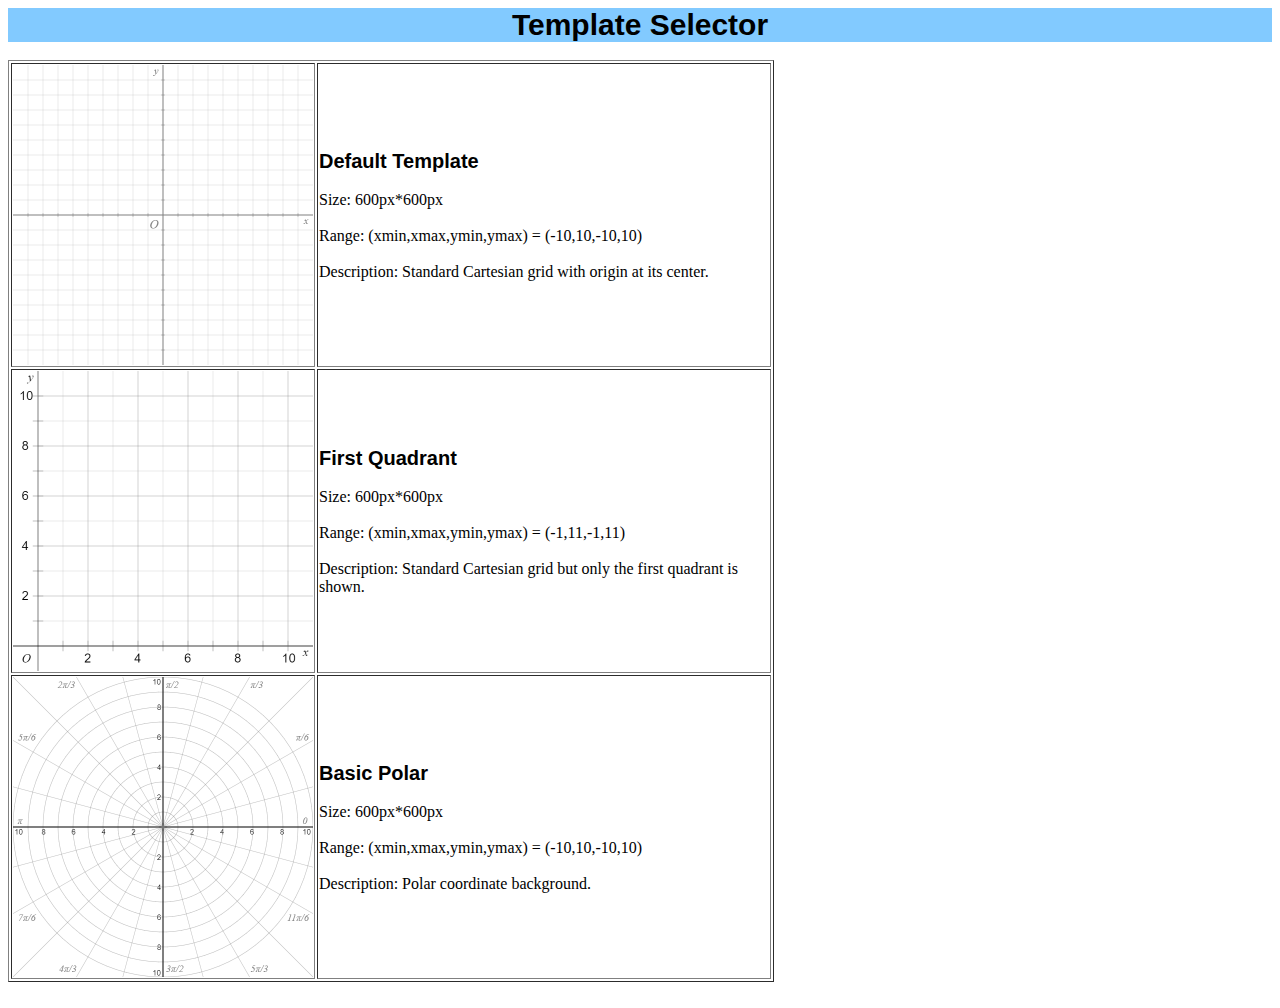
<file: subwindows/templates/template_list.html>
<html>
<head>
<meta charset="utf-8">
<title>Templates</title>
</head>
<script src = "template_database.js"></script>
<script>
    function returnData(selected) {
	   window.opener.postMessage(["Iridium","template",get_actual_data(selected),selected],'*'); //Send back an array [a,b,c,d] to EVERY WINDOW. My not so good way of verifying sender and type of data, whiling remaning offline testability is by using an array and checking it in "gui_driver.js".
	   window.close();
	}
</script>

<style>
.demo{
  width: 300px
}
</style>

<body>
	<div id="main_title" style="font: bold 30px Arial; text-align: center; background: #82caff;">Template Selector</div><br>
    <table border = "1px">
	<tr>
<td><img src = "template_images/def.png" class="demo" onclick = "returnData('def')"></img></td>
<td style = "width: 450px">
<span style = "font: bold 20px Arial">Default Template</span>
<br><br>
Size: 600px*600px
<br><br>
Range: (xmin,xmax,ymin,ymax) = (-10,10,-10,10)
<br><br>
Description: Standard Cartesian grid with origin at its center.
</td>
	</tr>
	
	<tr>
<td><img src = "template_images/first_quadrant.png" class="demo" onclick = "returnData('first_quadrant')"></img></td>
<td style = "width: 450px">
<span style = "font: bold 20px Arial">First Quadrant</span>
<br><br>
Size: 600px*600px
<br><br>
Range: (xmin,xmax,ymin,ymax) = (-1,11,-1,11)
<br><br>
Description: Standard Cartesian grid but only the first quadrant is shown.
</td>
	</tr>
	
	<tr>
<td><img src = "template_images/basic_polar.png" class="demo" onclick = "returnData('basic_polar')"></img></td>
<td style = "width: 450px">
<span style = "font: bold 20px Arial">Basic Polar</span>
<br><br>
Size: 600px*600px
<br><br>
Range: (xmin,xmax,ymin,ymax) = (-10,10,-10,10)
<br><br>
Description: Polar coordinate background.
</td>
	</tr>
	
	
    </table><br>
	
</body>
</html>
</file>
<file: css/main.css>
#title{
  font-size: 30px;
}
#curfontsize{
  display: inline;
}
#autofill_exe{
	font-size: 25px;
}
#autofill_inp{
	font-size: 25px;
}

/*----------------------------CSS style for pure aesthetic purposes------------------------------------------------*/

/* https://cssbuttongenerator.com/ */

.modebutton {   
  font-size:17px;
  font-family:Arial;
  height:35px;
  border-width:2px;
  color:rgba(0, 0, 0, 1);
  border-color:rgba(0, 0, 0, 1);
  font-weight:bold;
  border-top-left-radius:8px;
  border-top-right-radius:8px;
  border-bottom-left-radius:8px;
  border-bottom-right-radius:8px;
  background:#ffffff;
}

.menubutton {   
  font-size:17px;
  font-family:Arial;
  height:35px;
  border-width:2px;
  color:rgba(0, 0, 0, 1);
  border-color:rgba(0, 0, 0, 1);
  font-weight:bold;
  border-top-left-radius:8px;
  border-top-right-radius:8px;
  border-bottom-left-radius:8px;
  border-bottom-right-radius:8px;
  background:#ffffff;
}

.menubutton:hover {
  background: #d3d3d3;
}    

.menubutton:disabled {
  background: #e7e7e7;
  color: #6e6e6e;
}    

.generic_button {
  font-size:15px;
  font-family:Arial;
  border-width:2px;
  color:rgba(0, 0, 0, 1);
  border-color:rgba(0, 0, 0, 1);
  font-weight:bold;
  border-top-left-radius:8px;
  border-top-right-radius:8px;
  border-bottom-left-radius:8px;
  border-bottom-right-radius:8px;
  background:#ffffff;
}

.generic_button:hover {
  background: #d3d3d3;
}
 
.generic_button:disabled {
  background: #e7e7e7;
  color: #6e6e6e;
}    

/*----------------------------Fancy CSS styled checkbox(currently unused)------------------------------------------------*/

/* https://www.w3schools.com/howto/howto_css_custom_checkbox.asp */

.css_checkbox {
  display: block;
  position: relative;
  cursor: pointer;
  font-size: 22px;
  -webkit-user-select: none;
  -moz-user-select: none;
  -ms-user-select: none;
  user-select: none;
}

/* Hide the browser's default checkbox */
.css_checkbox input {
  opacity: 0;
  cursor: pointer;
  height: 0;
  width: 0;
}

/* Create a custom checkbox */
.checkmark {
  position: absolute;
  top: 0;
  left: 0;
  height: 25px;
  width: 25px;
  background-color: #eee;
}

/* On mouse-over, add a grey background color */
.css_checkbox:hover input ~ .checkmark {
  background-color: #ccc;
}

/* When the checkbox is checked, add a blue background */
.css_checkbox input:checked ~ .checkmark {
  background-color: #2196F3;
}

/* Create the checkmark/indicator (hidden when not checked) */
.checkmark:after {
  content: "";
  position: absolute;
  display: none;
}

/* Show the checkmark when checked */
.css_checkbox input:checked ~ .checkmark:after {
  display: block;
}

/* Style the checkmark/indicator */
.css_checkbox .checkmark:after {
  left: 9px;
  top: 5px;
  width: 5px;
  height: 10px;
  border: solid white;
  border-width: 0 3px 3px 0;
  -webkit-transform: rotate(45deg);
  -ms-transform: rotate(45deg);
  transform: rotate(45deg);
}

/*-------------------------------------------------------------------------------------------------------*/

/* The colaps_file menu */
.colaps_file {
  font-family: Consolas; 
  height: 0px; /* Specify a height, change this with Javascript */
  width: 270px; /* Specify a width */
  position: fixed; /* Stay in place */
  overflow-x: hidden; /* Disable horizontal scroll */
  overflow-y: hidden;
  transition: 0.3s; /* 0.3 second transition effect to slide in the colaps_file */
  background-color: AliceBlue;

}

.colaps_file a {
  text-decoration: none;
  font-size: 25px;
  font-family: Consolas; 
  color: black;
  transition: 0.3s;
}

/* Position and style the close button (top right corner) */
.colaps_file .closebtn {
  position: absolute;
  top: 0;
  right: 25px;
  font-size: 36px;
  margin-left: 50px;
  background-color: AliceBlue;
}

/*-------------------------------------------------------------------------------------------------------*/

/* The colaps_help menu */
.colaps_help {
  font-family: Consolas; 
  height: 0px; /* Specify a height */
  width: 280px; 
  position: fixed; /* Stay in place */
  overflow-x: hidden; /* Disable horizontal scroll */
  overflow-y: hidden;
  transition: 0.3s; /* 0.3 second transition effect to slide in the colaps_help */
  background-color: AliceBlue;
  margin-left: 70px;
}

.colaps_help a {
  text-decoration: none;
  font-size: 25px;
  font-family: Consolas; 
  color: black;
  transition: 0.3s;
}

/* Position and style the close button (top right corner) */
.colaps_help .closebtn {
  position: absolute;
  top: 0;
  right: 25px;
  font-size: 36px;
  margin-left: 50px;
  background-color: AliceBlue;
}

/*-------------------------------------------------------------------------------------------------------*/

/* The colaps_settings menu */
.colaps_settings {
  font-family: Consolas; 
  font-size: 13px;
  height: 0px; /* Specify a height */
  width: 300px; 
  position: fixed; /* Stay in place */
  overflow-x: hidden; /* Disable horizontal scroll */
  overflow-y: hidden;
  transition: 0.3s; /* 0.3 second transition effect to slide in the colaps_settings */
  background-color: AliceBlue;
  margin-left: 147px;
}

.colaps_settings a {
  text-decoration: none;
  font-size: 20px;
  font-family: Consolas; 
  color: black;
  transition: 0.3s;
}

/* Position and style the close button (top right corner) */
.colaps_settings .closebtn {
  position: absolute;
  top: 0;
  right: 25px;
  font-size: 36px;
  margin-left: 50px;
  background-color: AliceBlue;
}

/*-------------------------------------------------------------------------------------------------------*/

/* The colaps_tools menu */
.colaps_tools {
  font-family: Consolas; 
  font-size: 13px;
  height: 0px; /* Specify a height */
  width: 280px; 
  position: fixed; /* Stay in place */
  overflow-x: hidden; /* Disable horizontal scroll */
  overflow-y: hidden;
  transition: 0.3s; /* 0.3 second transition effect to slide in the colaps_tools */
  background-color: AliceBlue;
  margin-left: 255px;
}

.colaps_tools a {
  text-decoration: none;
  font-size: 20px;
  font-family: Consolas; 
  color: black;
  transition: 0.3s;
}

/* Position and style the close button (top right corner) */
.colaps_tools .closebtn {
  position: absolute;
  top: 0;
  right: 25px;
  font-size: 36px;
  margin-left: 50px;
  background-color: AliceBlue;
}

/*-------------------------------------------------------------------------------------------------------*/

/* The colaps_other menu */
.colaps_other {
  font-family: Consolas; 
  height: 0px; /* Specify a height */
  width: 280px; 
  position: fixed; /* Stay in place */
  overflow-x: hidden; /* Disable horizontal scroll */
  overflow-y: hidden;
  transition: 0.3s; /* 0.3 second transition effect to slide in the colaps_other */
  background-color: AliceBlue;
  margin-left: 340px;
}

.colaps_other a {
  text-decoration: none;
  font-size: 25px;
  font-family: Consolas; 
  color: black;
  transition: 0.3s;
}

/* Position and style the close button (top right corner) */
.colaps_other .closebtn {
  position: absolute;
  top: 0;
  right: 25px;
  font-size: 36px;
  margin-left: 50px;
  background-color: AliceBlue;
}

/*-------------------------------------------------------------------------------------------------------*/

#curpos_display {
  position: absolute;
  z-index: 9;
  background-color: #fffff0;
  border: 1px solid #d3d3d3;
  text-align: left;
  display: none;
}

#curpos_displayheader {
  padding: 10px;
  cursor: move;
  z-index: 10;
  background-color: AliceBlue;
  color: black;
}

#public_display {
  position: absolute;
  z-index: 9;
  background-color: #fffff0;
  border: 1px solid #d3d3d3;
  text-align: left;
  display: none;
}

#public_displayheader {
  padding: 10px;
  cursor: move;
  z-index: 10;
  background-color: AliceBlue;
  color: black;
}

#tdp_dials {
  position: absolute;
  z-index: 9;
  background-color: #fffff0;
  border: 1px solid #d3d3d3;
  text-align: left;
  display: none;
}

#tdp_dialsheader {
  padding: 10px;
  cursor: move;
  z-index: 10;
  background-color: AliceBlue;
  color: black;
  text-align: center;
}

#anim_control {
  position: absolute;
  z-index: 9;
  background-color: #fffff0;
  border: 1px solid #d3d3d3;
  text-align: left;
  display: none;
  width: 700px;
  height: 500px;
}

#anim_controlheader {
  padding: 10px;
  cursor: move;
  z-index: 10;
  background-color: AliceBlue;
  color: black;
  text-align: center;
}

/*-------------------------------------------------------------------------------------------------------*/

.anim_setting_input {  /* textbox and output <span> in timeline setting section*/
  font: bold 16px Arial;
  width:40px;
}

.anim_setting_dropdown {  /* dropdown menu in timeline setting section*/
  font: bold 16px Arial;
  width:45px;
}

.anim_cmd_dropdown {     /*currently unused*/
  font: bold 16px Arial;
  width:55px;
}

.anim_command {    /* textarea in indiv-command section*/
  font: 15px Consolas; 
  resize: vertical;
}

.note_labels {     /* note_labels in entire animation section*/
  font: 15px Consolas;
  width: 90px;
}

.cmd_checkbox {    /* checkboxes in indiv-command section*/
  height: 28px;
  width: 28px;
}

.blank_cmd_input {  /* autocomplete blank command inserter*/
  font: 16px Consolas;
  width:320px; 
}
</file>
